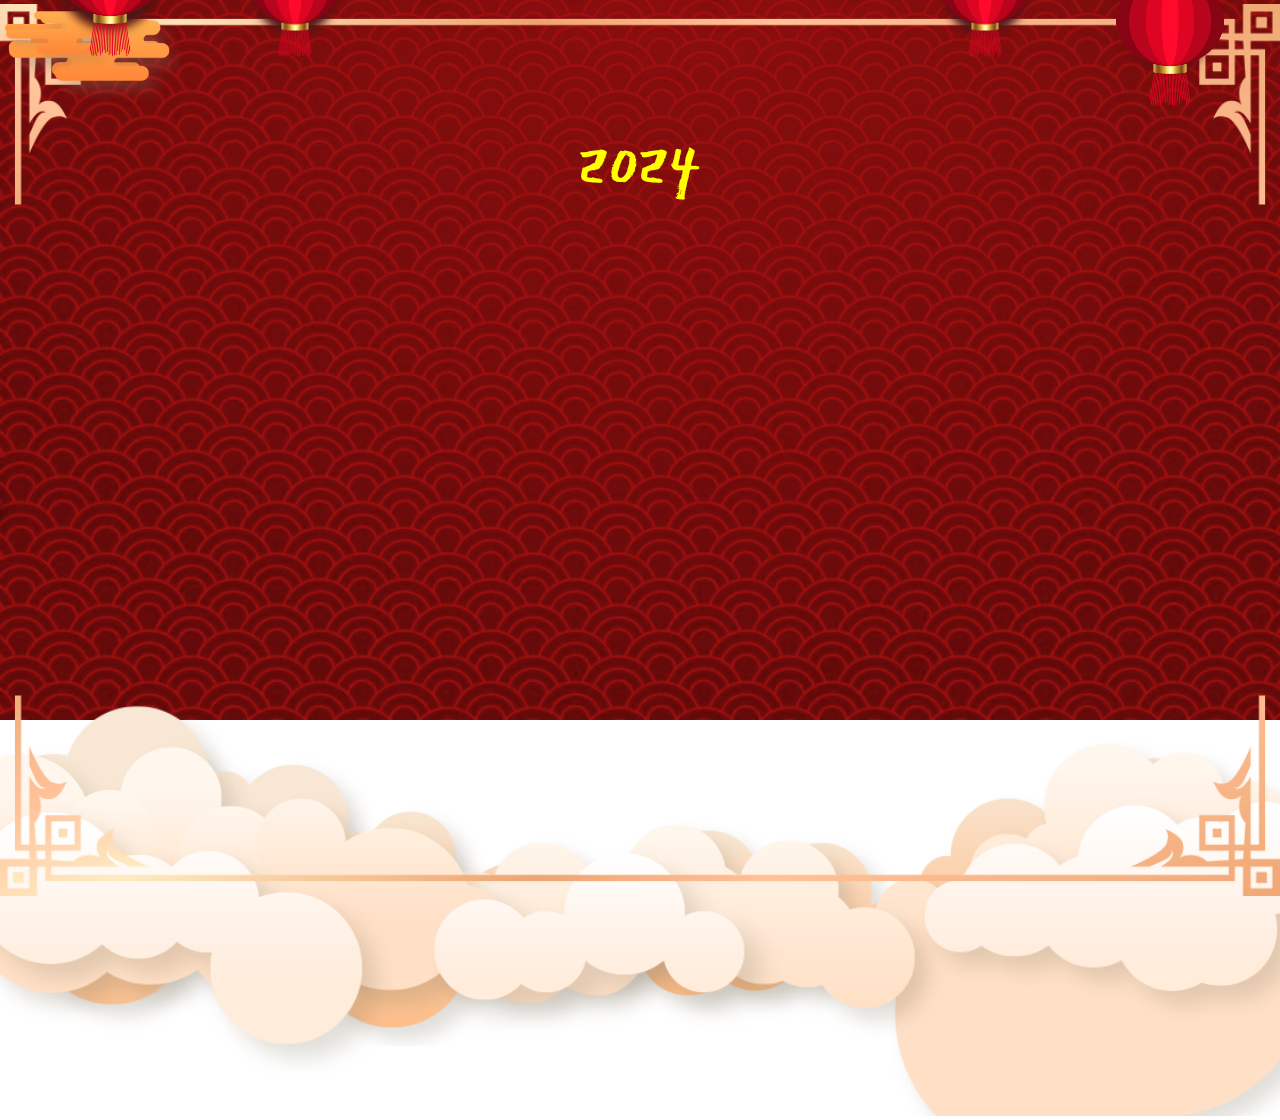
<file: index.html>
<!DOCTYPE html>
<html lang="en">
<head>
    <meta charset="UTF-8">
    <meta http-equiv="X-UA-Compatible" content="IE=edge">
    <meta name="viewport" content="width=device-width, initial-scale=1.0">
    <link rel="stylesheet" href="style.css">
    <title>Happy New Year 2024</title>
</head>
<body>
    <div class="wrapper">
        <h1>Thời gian chỉ còn...</h1>
        <div class="box-time">
            <div class="time">
                <p>Ngày</p>
                <span id="days">day</span>
            </div>
            <div class="time">
                <p>Giờ</p>
                <span id="hours">hours</span>
            </div>
            <div class="time">
                <p>Phút</p>
                <span id="minutes">minute</span>
            </div>
            <div class="time">
                <p>Giây</p>
                <span id="seconds">seconds</span>
            </div>
        </div>
    </div>
</body>
<script src="app.js"></script>
</html>
</file>
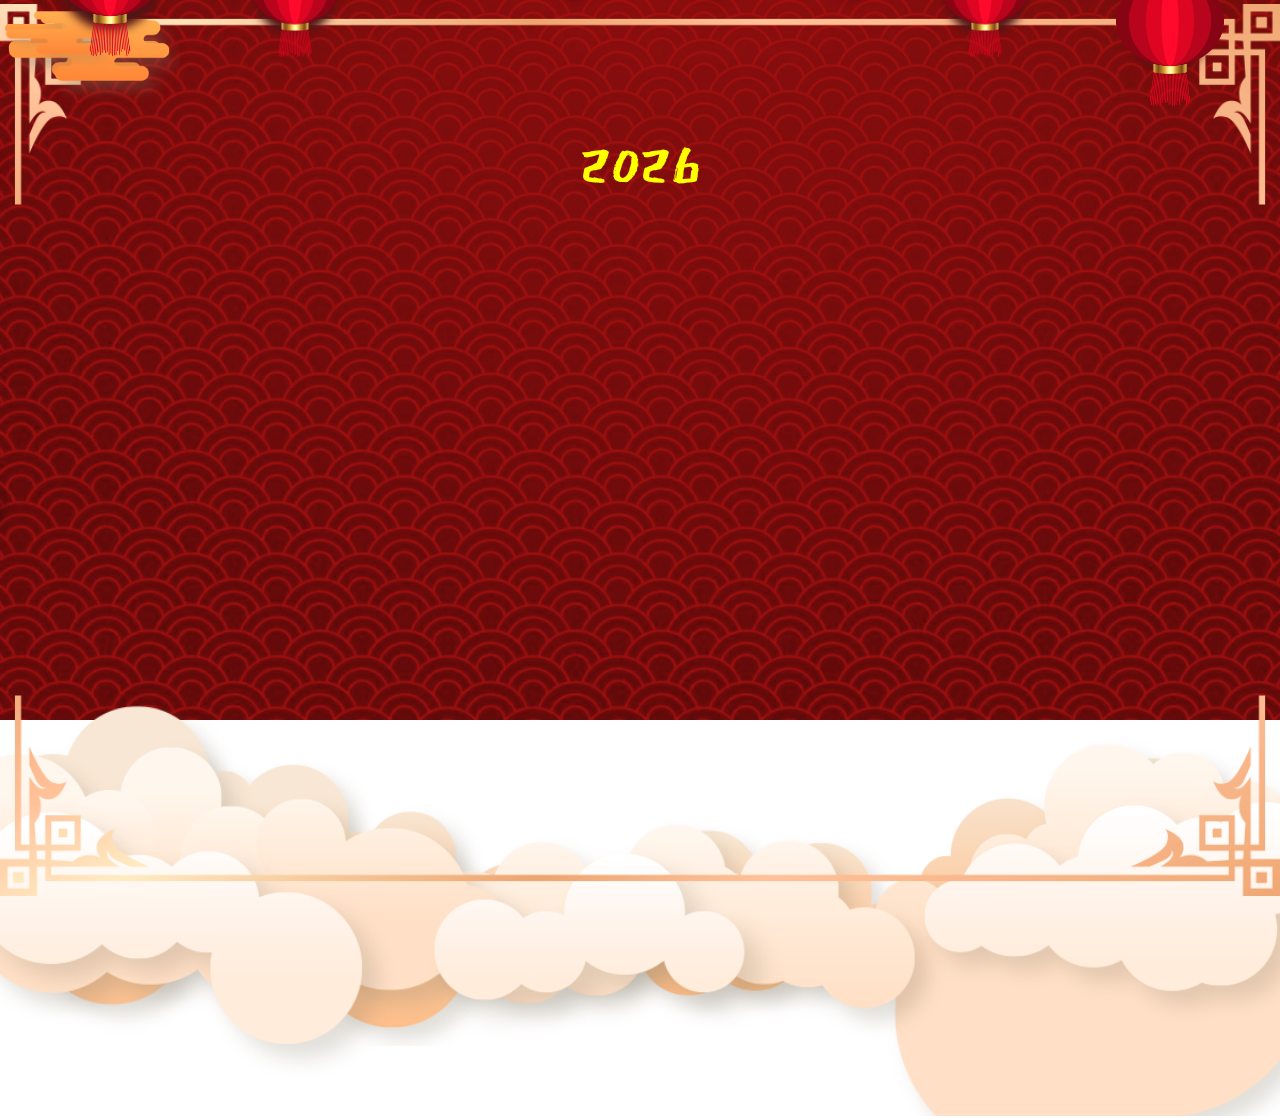
<file: HappyNewYear2026-main/index.html>
<!DOCTYPE html>
<html lang="en">
<head>
    <meta charset="UTF-8">
    <meta http-equiv="X-UA-Compatible" content="IE=edge">
    <meta name="viewport" content="width=device-width, initial-scale=1.0">
    <link rel="stylesheet" href="style.css">
    <title>Happy New Year 2026</title>
</head>
<body>
    <div class="wrapper">
        <h1>Thời gian chỉ còn...</h1>
        <div class="box-time">
            <div class="time">
                <p>Ngày</p>
                <span id="days">day</span>
            </div>
            <div class="time">
                <p>Giờ</p>
                <span id="hours">hours</span>
            </div>
            <div class="time">
                <p>Phút</p>
                <span id="minutes">minute</span>
            </div>
            <div class="time">
                <p>Giây</p>
                <span id="seconds">seconds</span>
            </div>
        </div>
    </div>
</body>
<script src="app.js"></script>
</html>
</file>
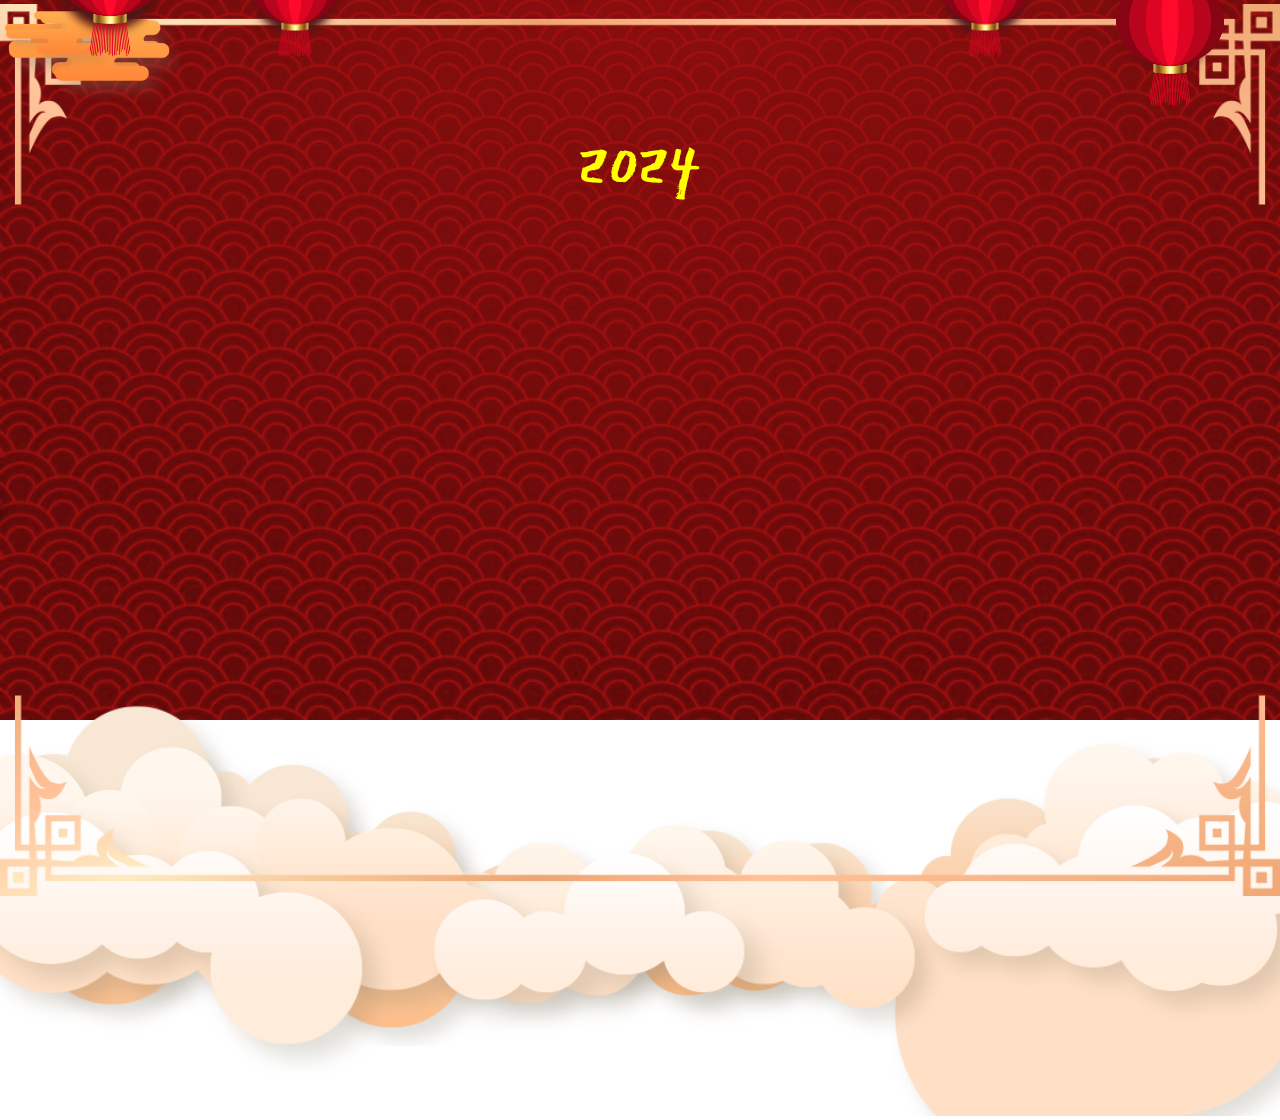
<file: intro.html>
<!DOCTYPE html>
<html lang="en">
<head>
    <meta charset="UTF-8">
    <meta http-equiv="X-UA-Compatible" content="IE=edge">
    <meta name="viewport" content="width=device-width, initial-scale=1.0">
    <link rel="stylesheet" href="https://cdnjs.cloudflare.com/ajax/libs/font-awesome/6.2.1/css/all.min.css" integrity="sha512-MV7K8+y+gLIBoVD59lQIYicR65iaqukzvf/nwasF0nqhPay5w/9lJmVM2hMDcnK1OnMGCdVK+iQrJ7lzPJQd1w==" crossorigin="anonymous" referrerpolicy="no-referrer" />
    <link rel="stylesheet" href="intro.css">
    <title>Happy New Year 2024</title>
</head>
<body>
    <div class="box-slider">
        <div class="slider1">
            <img src="image/bgr.jpg" alt="">
            <div class="happynewyear">
                <div class="textHappynewyear">
                    <div class="box-span">
                        <span></span>
                    </div>
                    <div class="box-span">
                        <span></span>
                    </div>
                    <div class="box-span">
                        <span></span>
                    </div>
                    <div class="box-span">
                        <span></span>
                    </div>
                </div>
            </div>
            <div class="box-button">
                <div class="button">
                    <button>Ấn vào đây nè!</button>
                    <span><i class="fa-solid fa-heart"></i></span>
                </div>
            </div>
            <div class="box-slider_img1">
                <div class="slider-img1">
                    <img src="image/circular-pattern.png" alt="">
                </div>
                <div class="pattern">
                    <img src="image/pattern.png" alt="">
                </div>
            </div>
            <div class="circle">
                <span></span>
            </div>
            <div class="box-flower">
                <div class="flower-img">
                    <img src="image/flower.png" alt="">
                </div>
                <div class="flower-img">
                    <img src="image/flower.png" alt="">
                </div>
                <div class="flower-img">
                    <img src="image/flower1.png" alt="">
                </div>
                <div class="flower-img">
                    <img src="image/flower1.png" alt="">
                </div>
                <div class="flower-img">
                    <img src="image/flower2.png" alt="">
                </div>
                <div class="flower-img">
                    <img src="image/flower2.png" alt="">
                </div>
            </div>
            <div class="box-slider_img2">
                <div class="box-slider-img2">
                    <div class="slider-img2">
                        <img src="image/lanterns.png" alt="">
                    </div>
                </div>
                <div class="box-slider-img3">
                    <div class="slider-img3">
                        <img src="image/lanterns.png" alt="">
                    </div>
                </div>
                <div class="box-slider-img4">
                    <div class="slider-img4">
                        <img src="image/lanterns.png" alt="">
                    </div>
                </div>
                <div class="box-slider-img5">
                    <div class="slider-img5">
                        <img src="image/lanterns.png" alt="">
                    </div>
                </div>
            </div>
            <div class="slider-img6">
                <img src="image/cloud-red1.png" alt="">
                <img src="image/cloud-red2.png" alt="">
                <img src="image/cloud-red2.png" alt="">
            </div>
            <div class="box-lion_dance">
                <div class="lion_dance1">
                    <img src="image/Lion-dance.gif" alt="">
                </div>
                <div class="lion_dance2">
                    <img src="image/Lion-dance2.gif" alt="">
                </div>
            </div>
            <div class="take down"></div>
            <div class="cat">
                <img src="image/dragon1.jpg" alt="">
            </div>
            <div class="box-number">
                <div class="number2023">
                    <div class="number">
                        <span>2</span>
                    </div>
                    <div class="number">
                        <span>0</span>
                    </div>
                    <div class="number">
                        <span>2</span>
                    </div>
                    <div class="number">
                        <span>4</span>
                    </div>
                </div>
            </div>
            <div class="box-rim">
                <div class="rim1">
                    <img src="image/rim1.png" alt="">
                </div>
                <div class="rim2">
                    <img src="image/rim1.png" alt="">
                </div>
            </div>
            <div class="box-texture_clouds">
                <div class="texture_clouds1">
                    <img src="image/texture-clouds.png" alt="">
                </div>
                <div class="texture_clouds1">
                    <img src="image/texture-clouds.png" alt="">
                </div>
                <div class="texture_clouds1">
                    <img src="image/texture-clouds.png" alt="">
                </div>
                <div class="texture_clouds1">
                    <img src="image/texture-clouds.png" alt="">
                </div>
                <div class="texture_clouds1">
                    <img src="image/texture-clouds.png" alt="">
                </div>
            </div>
            <div class="box-big_clouds">
                <div class="big_clouds1">
                    <img src="image/big-clouds1.png" alt="">
                </div>
                <div class="big_clouds2">
                    <img src="image/big-clouds2.png" alt="">
                </div>
                <div class="big_clouds3">
                    <img src="image/big-clouds3.png" alt="">
                </div>
            </div>
        </div>
        <div class="slider2">
            <div class="rhombus"></div>
            <div class="rhombus"></div>
            <div class="rhombus-img">
                <img src="image/anh1.jpg" alt="">
            </div>
            <div class="mail">
                <button><i class="fa-regular fa-envelope"></i></button>
                <span class="heart"><i class="fa-solid fa-heart"></i></span>
            </div>
        </div>
        <div class="slider3">
            <div class="box-content">
                <div class="left">
                    <img src="image/bg1.jpg" alt="">
                    <div class="center">

                    </div>
                    <div class="lanterns-content">
                        <img src="image/lanterns.png" alt="">
                    </div>
                    <div class="box-big_flowers">
                        <img src="image/big-flower.png" alt="">
                        <img src="image/big-flower.png" alt="">
                        <img src="image/big-flower.png" alt="">
                        <img src="image/big-flower1.png" alt="">
                        <img src="image/big-flower1.png" alt="">
                        <img src="image/big-flower2.png" alt="">
                        <img src="image/big-flower2.png" alt="">
                        <img src="image/big-flower2.png" alt="">
                    </div>
                    <div class="box-circle_left">
                        <div class="circle_left">
                            <img src="image/circular-pattern.png" alt="">
                            <div class="text-content">
                                <h2>Happy New</h2>
                                <h1>Year</h1>
                                <span>2024</span>
                            </div>
                        </div>
                    </div>
                    <div class="apricot_blossom">
                        <img src="image/apricot-blossom.png" alt="">
                        <img src="image/apricot-blossom.png" alt="">
                        <img src="image/apricot-blossom.png" alt="">
                        <img src="image/apricot-blossom.png" alt="">
                        <img src="image/apricot-blossom.png" alt="">
                        <img src="image/apricot-blossom.png" alt="">
                    </div>
                </div>
                <div class="right">
                    <div class="content">
                        <div class="title">
                            <h1>&#129505Gửi E!</h1>
                        </div>
                        <p>Chúc mừng năm mới! Chúc bạn và mọi người trong gia đình một mùa Tết sum vầy, đầm ấm và tràn đầy niềm vui. Mong rằng năm mới sẽ mang lại cho bạn nhiều may mắn, thành công và hạnh phúc. Chúc mọi điều tốt lành đến với bạn và những người thân yêu của bạn trong năm mới này! Xin chúc mừng năm mới, năm mới An Khang, Thịnh Vượng!

                        </p>
                        <div class="fixedContent">
                            <h3>Người gửi: VjetDev  </h3>
                        </div>
                    </div>
                </div>
            </div>
            <i class="fa-solid fa-xmark"></i>
        </div>
    </div>

    <audio id="song">
        <source src="image/TetBinhAnRemix-HanaCamTien9CMedia-8539226.mp3" type="audio/mp3">
    </audio>

<script src="intro.js"></script>
</body>
</html>
</file>
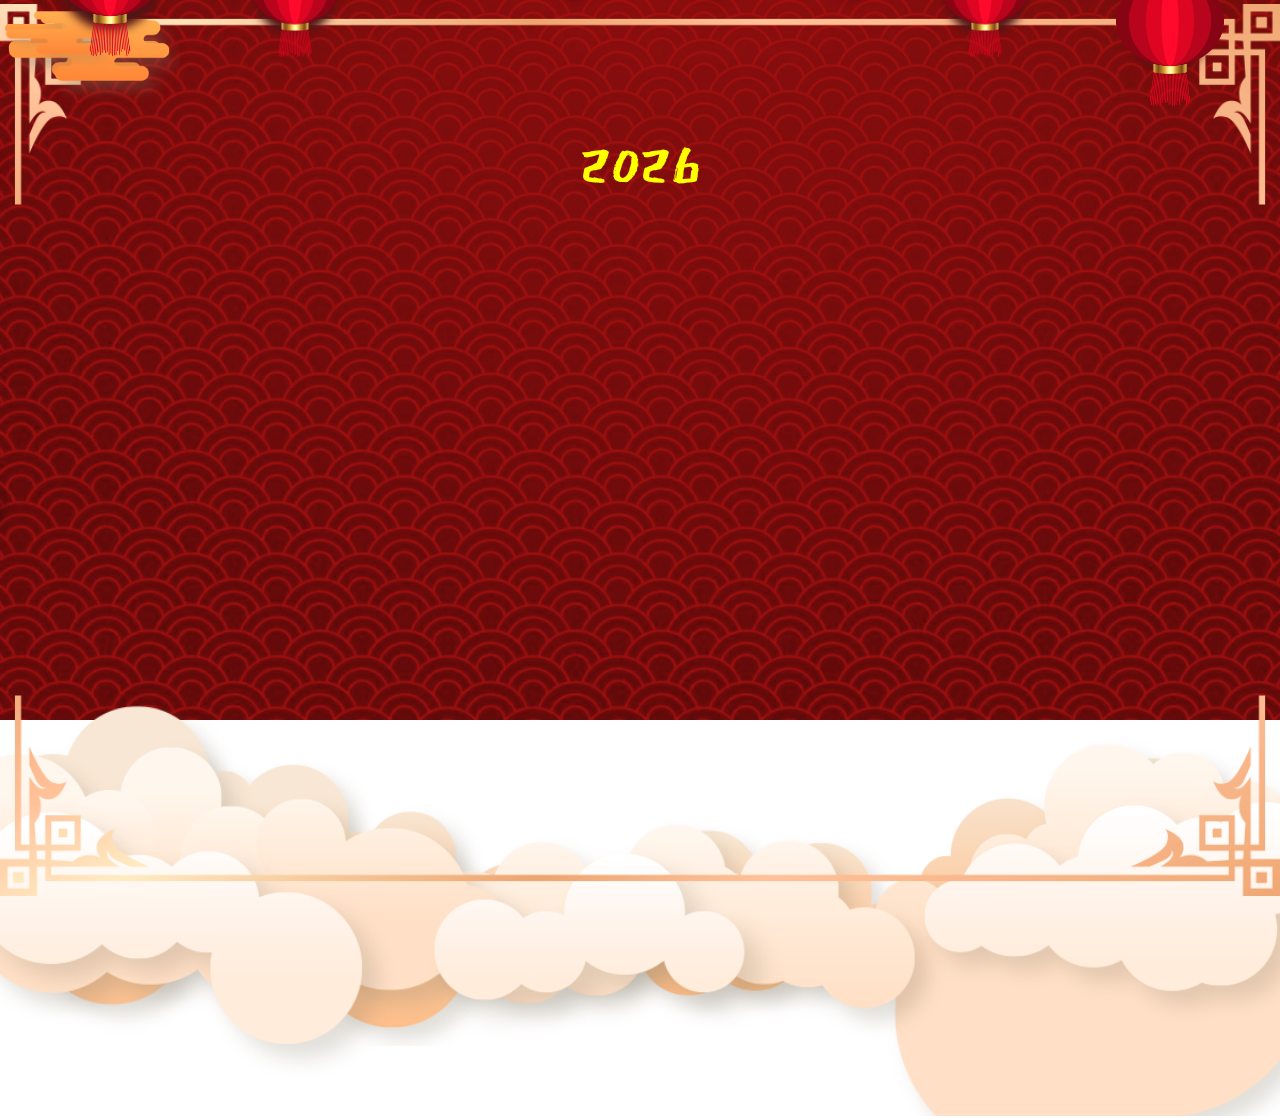
<file: HappyNewYear2026-main/intro.html>
<!DOCTYPE html>
<html lang="en">
<head>
    <meta charset="UTF-8">
    <meta http-equiv="X-UA-Compatible" content="IE=edge">
    <meta name="viewport" content="width=device-width, initial-scale=1.0">
    <link rel="stylesheet" href="https://cdnjs.cloudflare.com/ajax/libs/font-awesome/6.2.1/css/all.min.css" integrity="sha512-MV7K8+y+gLIBoVD59lQIYicR65iaqukzvf/nwasF0nqhPay5w/9lJmVM2hMDcnK1OnMGCdVK+iQrJ7lzPJQd1w==" crossorigin="anonymous" referrerpolicy="no-referrer" />
    <link rel="stylesheet" href="intro.css">
    <title>Happy New Year 2026</title>
</head>
<body>
    <div class="box-slider">
        <div class="slider1">
            <img src="image/bgr.jpg" alt="">
            <div class="happynewyear">
                <div class="textHappynewyear">
                    <div class="box-span">
                        <span></span>
                    </div>
                    <div class="box-span">
                        <span></span>
                    </div>
                    <div class="box-span">
                        <span></span>
                    </div>
                    <div class="box-span">
                        <span></span>
                    </div>
                </div>
            </div>
            <div class="box-button">
                <div class="button">
                    <button>Ấn vào đây nè!</button>
                    <span><i class="fa-solid fa-heart"></i></span>
                </div>
            </div>
            <div class="box-slider_img1">
                <div class="slider-img1">
                    <img src="image/circular-pattern.png" alt="">
                </div>
                <div class="pattern">
                    <img src="image/pattern.png" alt="">
                </div>
            </div>
            <div class="circle">
                <span></span>
            </div>
            <div class="box-flower">
                <div class="flower-img">
                    <img src="image/flower.png" alt="">
                </div>
                <div class="flower-img">
                    <img src="image/flower.png" alt="">
                </div>
                <div class="flower-img">
                    <img src="image/flower1.png" alt="">
                </div>
                <div class="flower-img">
                    <img src="image/flower1.png" alt="">
                </div>
                <div class="flower-img">
                    <img src="image/flower2.png" alt="">
                </div>
                <div class="flower-img">
                    <img src="image/flower2.png" alt="">
                </div>
            </div>
            <div class="box-slider_img2">
                <div class="box-slider-img2">
                    <div class="slider-img2">
                        <img src="image/lanterns.png" alt="">
                    </div>
                </div>
                <div class="box-slider-img3">
                    <div class="slider-img3">
                        <img src="image/lanterns.png" alt="">
                    </div>
                </div>
                <div class="box-slider-img4">
                    <div class="slider-img4">
                        <img src="image/lanterns.png" alt="">
                    </div>
                </div>
                <div class="box-slider-img5">
                    <div class="slider-img5">
                        <img src="image/lanterns.png" alt="">
                    </div>
                </div>
            </div>
            <div class="slider-img6">
                <img src="image/cloud-red1.png" alt="">
                <img src="image/cloud-red2.png" alt="">
                <img src="image/cloud-red2.png" alt="">
            </div>
            <div class="box-lion_dance">
                <div class="lion_dance1">
                    <img src="image/Lion-dance.gif" alt="">
                </div>
                <div class="lion_dance2">
                    <img src="image/Lion-dance2.gif" alt="">
                </div>
            </div>
            <div class="take down"></div>
            <div class="cat">
                <img src="image/dragon1.jpg" alt="">
            </div>
            <div class="box-number">
                <div class="number2023">
                    <div class="number">
                        <span>2</span>
                    </div>
                    <div class="number">
                        <span>0</span>
                    </div>
                    <div class="number">
                        <span>2</span>
                    </div>
                    <div class="number">
                        <span>6</span>
                    </div>
                </div>
            </div>
            <div class="box-rim">
                <div class="rim1">
                    <img src="image/rim1.png" alt="">
                </div>
                <div class="rim2">
                    <img src="image/rim1.png" alt="">
                </div>
            </div>
            <div class="box-texture_clouds">
                <div class="texture_clouds1">
                    <img src="image/texture-clouds.png" alt="">
                </div>
                <div class="texture_clouds1">
                    <img src="image/texture-clouds.png" alt="">
                </div>
                <div class="texture_clouds1">
                    <img src="image/texture-clouds.png" alt="">
                </div>
                <div class="texture_clouds1">
                    <img src="image/texture-clouds.png" alt="">
                </div>
                <div class="texture_clouds1">
                    <img src="image/texture-clouds.png" alt="">
                </div>
            </div>
            <div class="box-big_clouds">
                <div class="big_clouds1">
                    <img src="image/big-clouds1.png" alt="">
                </div>
                <div class="big_clouds2">
                    <img src="image/big-clouds2.png" alt="">
                </div>
                <div class="big_clouds3">
                    <img src="image/big-clouds3.png" alt="">
                </div>
            </div>
        </div>
        <div class="slider2">
            <div class="rhombus"></div>
            <div class="rhombus"></div>
            <div class="rhombus-img">
                <img src="image/sigai2.jpg" alt="">
            </div>
            <div class="mail">
                <button><i class="fa-regular fa-envelope"></i></button>
                <span class="heart"><i class="fa-solid fa-heart"></i></span>
            </div>
        </div>
        <div class="slider3">
            <div class="box-content">
                <div class="left">
                    <img src="image/bg1.jpg" alt="">
                    <div class="center">

                    </div>
                    <div class="lanterns-content">
                        <img src="image/lanterns.png" alt="">
                    </div>
                    <div class="box-big_flowers">
                        <img src="image/big-flower.png" alt="">
                        <img src="image/big-flower.png" alt="">
                        <img src="image/big-flower.png" alt="">
                        <img src="image/big-flower1.png" alt="">
                        <img src="image/big-flower1.png" alt="">
                        <img src="image/big-flower2.png" alt="">
                        <img src="image/big-flower2.png" alt="">
                        <img src="image/big-flower2.png" alt="">
                    </div>
                    <div class="box-circle_left">
                        <div class="circle_left">
                            <img src="image/circular-pattern.png" alt="">
                            <div class="text-content">
                                <h2>Happy New</h2>
                                <h1>Year</h1>
                                <span>2026</span>
                            </div>
                        </div>
                    </div>
                    <div class="apricot_blossom">
                        <img src="image/apricot-blossom.png" alt="">
                        <img src="image/apricot-blossom.png" alt="">
                        <img src="image/apricot-blossom.png" alt="">
                        <img src="image/apricot-blossom.png" alt="">
                        <img src="image/apricot-blossom.png" alt="">
                        <img src="image/apricot-blossom.png" alt="">
                    </div>
                </div>
                <div class="right">
                    <div class="content">
                        <div class="title">
                            <h1>&#129505Gửi E!</h1>
                        </div>
                        <p>Chúc mừng năm mới! Chúc bạn và mọi người trong gia đình một mùa Tết sum vầy, đầm ấm và tràn đầy niềm vui. Mong rằng năm mới sẽ mang lại cho bạn nhiều may mắn, thành công và hạnh phúc. Chúc mọi điều tốt lành đến với bạn và những người thân yêu của bạn trong năm mới này!.Chúc các bạn tôi sẽ đậu NV1 và chuyên. Xin chúc mừng năm mới, năm mới An Khang, Thịnh Vượng!

                        </p>
                        <div class="fixedContent">
                            <h3>Người gửi: Tnahg  </h3>
                        </div>
                    </div>
                </div>
            </div>
            <i class="fa-solid fa-xmark"></i>
        </div>
    </div>

    <audio id="song">
        <source src="image/TetBinhAnRemix-HanaCamTien9CMedia-8539226.mp3" type="audio/mp3">
    </audio>

<script src="intro.js"></script>
</body>
</html>
</file>
<file: style.css>
@import url('https://fonts.googleapis.com/css2?family=Lobster&display=swap');
@import url('https://fonts.googleapis.com/css2?family=Caramel&display=swap');
@import url('https://fonts.googleapis.com/css2?family=Fredoka+One&display=swap');
*{
    padding: 0;
    margin: 0;
    box-sizing: border-box;
}
body{
    background-image: url('image/background1.jpg');
    background-repeat: no-repeat;
    background-size: cover;
    width: 100vw;
    height: 100vh;
    position: relative;
    display: flex;
    justify-content: center;
    align-items: center;
}
.wrapper{
    position: relative;
    width: 100%;
    height: 100%;
    display: flex;
    justify-content: center;
    align-items: center;
    flex-direction: column;
    line-height: 80px;
}
.wrapper h1{
    font-size: 40px;
    font-family: 'Lobster', cursive;
    letter-spacing: 1px;
    color: #fff;
}
.wrapper .box-time{
    position: relative;
    display: flex;
    line-height: normal;
    width: 530px;
    justify-content: space-between;
}
.box-time .time{
    position: relative;
    width: 120px;
    height: 120px;
    display: flex;
    justify-content: center;
    align-items: center;
    flex-direction: column;
    background-color: rgb(216, 48, 48);
    border-radius: 50%;
    box-shadow: 0 0 20px #fff,
            0 0 40px #fff;
}
.box-time .time::before{
    position: absolute;
    content: '';
    width: 100px;
    height: 100px;
    border: 11px solid rgb(251, 255, 0);
    box-shadow: inset 0 0 10px #333;
    border-radius: 50%;
}
.box-time .time p{
    font-size: 35px;
    font-family: 'Caramel', cursive;
}
.box-time .time span{
    padding: 10px 0px;
    font-size: 25px;
    font-family: 'Fredoka One', cursive;
}
</file>
<file: HappyNewYear2026-main/style.css>
@import url('https://fonts.googleapis.com/css2?family=Lobster&display=swap');
@import url('https://fonts.googleapis.com/css2?family=Caramel&display=swap');
@import url('https://fonts.googleapis.com/css2?family=Fredoka+One&display=swap');
*{
    padding: 0;
    margin: 0;
    box-sizing: border-box;
}
body{
    background-image: url('image/background1.jpg');
    background-repeat: no-repeat;
    background-size: cover;
    width: 100vw;
    height: 100vh;
    position: relative;
    display: flex;
    justify-content: center;
    align-items: center;
}
.wrapper{
    position: relative;
    width: 100%;
    height: 100%;
    display: flex;
    justify-content: center;
    align-items: center;
    flex-direction: column;
    line-height: 80px;
}
.wrapper h1{
    font-size: 40px;
    font-family: 'Lobster', cursive;
    letter-spacing: 1px;
    color: #fff;
}
.wrapper .box-time{
    position: relative;
    display: flex;
    line-height: normal;
    width: 530px;
    justify-content: space-between;
}
.box-time .time{
    position: relative;
    width: 120px;
    height: 120px;
    display: flex;
    justify-content: center;
    align-items: center;
    flex-direction: column;
    background-color: rgb(216, 48, 48);
    border-radius: 50%;
    box-shadow: 0 0 20px #fff,
            0 0 40px #fff;
}
.box-time .time::before{
    position: absolute;
    content: '';
    width: 100px;
    height: 100px;
    border: 11px solid rgb(251, 255, 0);
    box-shadow: inset 0 0 10px #333;
    border-radius: 50%;
}
.box-time .time p{
    font-size: 35px;
    font-family: 'Caramel', cursive;
}
.box-time .time span{
    padding: 10px 0px;
    font-size: 25px;
    font-family: 'Fredoka One', cursive;
}
</file>
<file: intro.css>
@import url('https://fonts.googleapis.com/css2?family=Water+Brush&display=swap');
@import url('https://fonts.googleapis.com/css2?family=East+Sea+Dokdo&display=swap');
@import url('https://fonts.googleapis.com/css2?family=Roboto&display=swap');
@import url('https://fonts.googleapis.com/css2?family=Lobster&display=swap');
@import url('https://fonts.googleapis.com/css2?family=Anton&display=swap');
@import url('https://fonts.googleapis.com/css2?family=Dancing+Script:wght@700&display=swap');
*{
    margin: 0;
    padding: 0;
    box-sizing: border-box;

}
body{
    width: 100vw;
    height: 100vh;
    overflow: hidden;
}
.box-slider{
    width: 100%;
    height: 100%;
    position: relative;
}
.box-slider_img1{
    width: 100%;
    height: 100%;
    position: absolute;
    z-index: 1000;
    top: 0;
}
.slider1{
    width: 100%;
    height: 100%;
    overflow: hidden;
    animation: slider1 3s forwards;
    user-select: none;
}
@keyframes slider1{
    0%{
        transform: scale(3);
        filter: blur(10px);
    }
    100%{
        transform: scale(1);
        filter: blur(0);
    }
}
.slider1 img{
    width: 100%;
}
.happynewyear{
    position: absolute;
    width: 100%;
    display: flex;
    justify-content: center;
    top: 0;
    left: 0;
    z-index: 100000;
}
.textHappynewyear{
    position: absolute;
    width: 500px;
    height: 80px;
    display: flex;
    justify-content: space-between;
    top: 20px;
    transform: translateY(-130px);
    animation: textHappyTransform 1s 3s forwards;
}
@keyframes textHappyTransform{
    0%{
        transform: translateY(-130px);
    }
    50%,100%{
        transform: translateY(0px);
    }
}
.box-span{
    top: 0;
}
.textHappynewyear .box-span span{
    width: 80px;
    height: 80px;
    background-color: red;
    transform: rotate(45deg);
    display: flex;
    justify-content: center;
    align-items: center;
    box-shadow: inset 0px 0px 10px rgb(0, 0, 0, 0.6);
}
.textHappynewyear .box-span:nth-child(1){
    animation: rotateText 5s linear infinite;
}
@keyframes rotateText{
    0%{
        transform: rotate(0deg);
        transform-origin: top;
    }
    25%{
        transform: rotate(5deg);
        transform-origin: top;
    }
    50%{
        transform: rotate(0deg);
        transform-origin: top;
    }
    75%{
        transform: rotate(-5deg);
        transform-origin: top;
    }
    100%{
        transform: rotate(0deg);
        transform-origin: top;
    }
}
.textHappynewyear .box-span:nth-child(2){
    animation: rotateText2 3s linear infinite;
}
@keyframes rotateText2{
    0%{
        transform: rotate(0deg);
        transform-origin: top;
    }
    25%{
        transform: rotate(5deg);
        transform-origin: top;
    }
    50%{
        transform: rotate(0deg);
        transform-origin: top;
    }
    75%{
        transform: rotate(-5deg);
        transform-origin: top;
    }
    100%{
        transform: rotate(0deg);
        transform-origin: top;
    }
}
.textHappynewyear .box-span:nth-child(3){
    animation: rotateText3 7s linear infinite;
}
@keyframes rotateText3{
    0%{
        transform: rotate(0deg);
        transform-origin: top;
    }
    25%{
        transform: rotate(5deg);
        transform-origin: top;
    }
    50%{
        transform: rotate(0deg);
        transform-origin: top;
    }
    75%{
        transform: rotate(-5deg);
        transform-origin: top;
    }
    100%{
        transform: rotate(0deg);
        transform-origin: top;
    }
}
.textHappynewyear .box-span:nth-child(4){
    animation: rotateText4 4s linear infinite;
}
@keyframes rotateText4{
    0%{
        transform: rotate(0deg);
        transform-origin: top;
    }
    25%{
        transform: rotate(5deg);
        transform-origin: top;
    }
    50%{
        transform: rotate(0deg);
        transform-origin: top;
    }
    75%{
        transform: rotate(-5deg);
        transform-origin: top;
    }
    100%{
        transform: rotate(0deg);
        transform-origin: top;
    }
}
.textHappynewyear span::before{
    position: absolute;
    content: '';
    width: 100%;
    height: 100%;
    border: 2px solid #ffe100;
    box-shadow: 8px 3px 15px rgb(0, 0, 0, 0.6);
}
.textHappynewyear .box-span:nth-child(1) span::after{
    position: absolute;
    content: 'Chúc';
    transform: rotate(-45deg);
    font-family: 'Water Brush', cursive;
    font-size: 40px;
    color: #ffe100;
    animation: textHappy1 4s linear infinite;
}
@keyframes textHappy1{
    0%{
        content: 'Chúc';
    }
    33.333%{
        content: 'Vạn';
    }
    66.6667%{
        content: 'An';
    }
    100%{
        content: 'Chúc';
    }
}
.textHappynewyear .box-span:nth-child(2) span::after{
    position: absolute;
    content: 'Mừng';
    transform: rotate(-45deg);
    font-family: 'Water Brush', cursive;
    font-size: 35px;
    color: #ffe100;
    animation: textHappy2 4s linear infinite;
}
@keyframes textHappy2{
    0%{
        content: 'Mừng';
    }
    33.333%{
        content: 'Sự';
    }
    66.6667%{
        content: 'Khang';
    }
    100%{
        content: 'Mừng';
    }
}
.textHappynewyear .box-span:nth-child(3) span::after{
    position: absolute;
    content: 'Năm';
    transform: rotate(-45deg);
    font-family: 'Water Brush', cursive;
    font-size: 40px;
    color: #ffe100;
    animation: textHappy3 4s linear infinite;
}
@keyframes textHappy3{
    0%{
        content: 'Năm';
    }
    33.333%{
        content: 'Như';
    }
    66.6667%{
        content: 'Thịnh';
    }
    100%{
        content: 'Năm';
    }
}
.textHappynewyear .box-span:nth-child(4) span::after{
    position: absolute;
    content: 'Mới';
    transform: rotate(-45deg);
    font-family: 'Water Brush', cursive;
    font-size: 40px;
    color: #ffe100;
    animation: textHappy4 4s linear infinite;
}
@keyframes textHappy4{
    0%{
        content: 'Mới';
    }
    33.333%{
        content: 'Ý';
    }
    66.6667%{
        content: 'Vượng';
    }
    100%{
        content: 'Mới';
    }
}
.box-slider_img1{
    animation: scaleRotate 1s 4s forwards;
    opacity: 0;
    transform: scale(0.3);
}
.slider1 .slider-img1{
    position: absolute;
    width: 400px;
    top: 50%;
    left: 50%;
    transform: translate(-50%, -50%);
    display: flex;
    justify-content: center;
    align-items: center;
    z-index: 10;
    animation:sliderImg2 20s linear infinite;
}
@keyframes scaleRotate{
    0%{
        opacity: 0;
        transform: scale(0.3);
    }
    100%{
        opacity: 1;
        transform: scale(1);
    }
}
@keyframes sliderImg2{
    0%{
        transform: translate(-50%, -50%) rotate(0deg);
    }
    100%{
        transform: translate(-50%, -50%) rotate(360deg);
    }
}
.slider1 .slider-img1::before{
    position: absolute;
    content: '';
    width: calc(100% - 40px);
    height: calc(100% - 40px);
    background-color: #aa0000;
    border-radius: 50%;
    z-index: -1;
    box-shadow: inset 0px 0px 80px rgb(0, 0, 0);
}
.slider1 .slider-img1 img{
    width: 100%;
}
.box-number{
    position: absolute;
    top: 0;
    left: 0;
    z-index: 10000;
    width: 100%;
    height: 100%;
    pointer-events: none;
}
.number2023{
    position: absolute;
    display: flex;
    top: 63%;
    left: 50%;
    align-items: center;
    justify-content: center;
    transform: translate(-50%,-50%);
    font-family: 'East Sea Dokdo', cursive;
    color: rgb(255, 255, 0);
    font-size: 75px;
}
.number2023 .number:nth-child(1){
    position: relative;
    top: -400px;
    animation: number1 1.5s 4.5s linear forwards;
}
@keyframes number1{
    0%{
        top: -400px;
        left: -100px;
        transform: rotate(15deg);
        /* transform-origin: left; */
    }
    20%{
        top: 0px;
        left: -100px;
        transform: rotate(15deg);
        /* transform-origin: left; */
    }
    23%{
        top: -10px;
        left: -97px;
        transform: rotate(10deg);
    }
    25%{
        top: -20px;
        left: -95px;
    }
    28%{
        top: -28px;
        left: -90px;
    }
    30%{
        top: -35px;
        left: -85px;
    }
    33%{
        top: -41.5px;
        left: -82px;
    }
    35%{
        top: -50px;
        left: -80px;
    }
    40%{
        top: -62px;
        left: -75px;
    }
    45%{
        top: -68px;
        left: -70px;
    }
    50%{
        top: -70px;
        left: -65px;
    }
    52.5%{
        top: -69px;
        left: -62px;
    }
    55%{
        top: -68px;
        left: -60px;
    }
    57.5%{
        top: -65px;
        left: -55px;
    }
    60%{
        top: -62px;
        left: -50px;
    }
    62.5%{
        top: -59px;
        left: -48px;
    }
    65%{
        top: -50px;
        left: -45px;
    }
    67.5%{
        top: -41.5px;
        left: -43px;
    }
    70%{
        top: -35px;
        left: -40px;
    }
    72.5%{
        top: -28px;
        left: -38px;
    }
    75%{
        top: -20px;
        left: -35px;
    }
    77.5%{
        top: -10px;
        left: -33px;
    }
    80%{
        top: 0;
        left: -30px;
        transform: rotate(-15deg);
    }
    82.5%{
        top: -3px;
        left: -27px;
    }
    85%{
        top: -8px;
        left: -22.5px;
    }
    90%{
        top: -20px;
        left: -15px;
    }
    95%{
        top: -8px;
        left: -7.5px;
    }
    100%{
        top: 0px;
        left: 0px;
        transform: rotate(0deg);
        transform-origin: left;
    }
}
.number2023 .number:nth-child(2){
    position: relative;
    top: -400px;
    animation: number1 1.5s 5.5s linear forwards;
}
.number2023 .number:nth-child(3){
    position: relative;
    top: -400px;
    animation: number1 1.5s 6.5s linear forwards;
}
.number2023 .number:nth-child(4){
    position: relative;
    top: -400px;
    animation: number1 1.5s 7.5s linear forwards;
}
.box-button{
    position: absolute;
    top: 75%;
    left: 50%;
    transform: translate(-50%,-50%) scale(0);
    z-index: 10000;
    animation: scaleButton 3s 10s linear forwards;
}
@keyframes scaleButton{
    0%{
        transform: translate(-50%,-50%) scale(0);
    }
    10%{
        transform: translate(-50%,-50%) scale(1.3);
    }
    20%{
        transform: translate(-50%,-50%) scale(0.7);
    }
    30%,100%{
        transform: translate(-50%,-50%) scale(1);
    }
}
.box-button .button{
    width: 170px;
    height: 50px;
    display: flex;
    justify-content: center;
    align-items: center;
}
.box-button .button button{
    padding: 10px 15px;
    background-color: rgb(199,37,68);
    font-family: 'Roboto', sans-serif;
    border: none;
    color: #ffe100;
    font-size: 15px;
    font-weight: bold;
    border-radius: 4px 0px 0px 4px;
    cursor: pointer;
    transition: 0.5s;
}
.box-button .button button:hover{
    background-color: rgb(180, 32, 59);
    color: aliceblue;
}
.box-button .button span{
    position: relative;
    width: 42px;
    height: 42px;
    background-color: rgb(199,37,68);
    margin-left: -2px;
    border-radius: 0px 6px 6px 0px;
    cursor: pointer;
    display: flex;
    justify-content: center;
    align-items: center;
    transition: 0.5s;
}
.box-button .button button:hover ~ span{
    transform: translateY(-4px);
    background-color: rgb(186, 35, 62);
    box-shadow: -2px 2px 5px rgb(0, 0, 0, 0.5);
}
.box-button .button span i{
    color: #fff;
    transition: 0.5s;
}
.box-button .button button:hover ~ span i{
    color: rgb(255, 41, 80);
    transform: rotate(360deg);
    filter: drop-shadow(0px 0px 10px rgb(255, 187, 199));
}
.circle{
    position: absolute;
    top: 0;
    left: 0;
    width: 100%;
    height: 100%;
    display: flex;
    justify-content: center;
    align-items: center;
}
.circle span{
    position: absolute;
    width: 450px;
    height: 450px;
    background: #db0000;
    border-radius: 50%;
    display: flex;
    justify-content: center;
    align-items: center;
    box-shadow: 0 0 30px rgb(0, 0, 0);
    opacity: 0;
    animation: scaleRotate 1s 3s forwards;
}
.circle span::before{
    position: absolute;
    content: '';
    width: 100%;
    height: 100%;
    border: 4px solid #ffe100;
    border-radius: 50%;
}
.pattern{
    position: absolute;
    top: 50%;
    left: 50%;
    transform: translate(-50%, -50%);
    content: '';
    width: 230px;
    height: 230px;
    display: flex;
    justify-content: center;
    align-items: center;
    z-index: 1000;
    overflow: hidden;
    background-color: #aa0000;
    border-radius: 50%;
    box-shadow: inset 0px 0px 15px rgb(0, 0, 0, 0.6);
}
.pattern img{
    width: 570px;
    opacity: 0.5;
}
.box-flower{
    position: absolute;
    top: 0;
    left: 0;
    width: 100%;
    animation: scaleRotate 1s 4s forwards;
    opacity: 0;
    transition: all 1s;
    transform: scale(0.3);
    z-index: 80;
}

.flower-img:nth-child(1){
    position: absolute;
    width: 100px;
    top: 100px;
    left: 460px;
    z-index: 1000;
    animation: rotateFlower 3s linear infinite;
}
.flower-img1:nth-child(1){
    display: flex;
    position: relative;
    width: 100px;
    top: 100px;
    left: 460px;
    z-index: 100;
    animation: rotateFlower 3s linear infinite;
}
@keyframes rotateFlower{
    0%{
        transform: rotate(0deg);
    }
    100%{
        transform: rotate(360deg);
    }
}
.flower-img:nth-child(4){
    position: absolute;
    width: 130px;
    top: 380px;
    right: 430px;
    z-index: 1000;
    /* filter: drop-shadow(-5px 6px 5px rgb(0, 0, 0, 0.5)); */
    animation: rotateFlower2 5s linear infinite;
}
@keyframes rotateFlower2{
    0%{
        transform: rotate(360deg);
    }
    100%{
        transform: rotate(0deg);
    }
}
.flower-img:nth-child(3){
    position: absolute;
    width: 180px;
    top: 140px;
    left: 350px;
    z-index: 10;
    /* filter: drop-shadow(-5px 6px 5px rgb(0, 0, 0, 0.5)); */
    animation: rotateFlower2 3s linear infinite;
}
.flower-img:nth-child(6){
    position: absolute;
    width: 100px;
    top: 330px;
    right: 420px;
    z-index: 70;
    /* filter: drop-shadow(-5px 6px 5px rgb(0, 0, 0, 0.5)); */
    animation: rotateFlower 3s linear infinite;
}
.flower-img:nth-child(5){
    position: absolute;
    width: 125px;
    top: 110px;
    left: 400px;
    z-index: 10;
    /* filter: drop-shadow(-5px 6px 5px rgb(0, 0, 0, 0.5)); */
    animation: rotateFlower2 5s linear infinite;
}
.flower-img:nth-child(2){
    position: absolute;
    width: 180px;
    top: 390px;
    right: 460px;
    z-index: 10;
    /* filter: drop-shadow(-5px 6px 5px rgb(0, 0, 0, 0.5)); */
    animation: rotateFlower2 4s linear infinite;
}
.box-slider_img2{
    position: absolute;
    width: 100%;
    height: 100%;
    top: 0;
    left: 0;
}
.box-slider-img2{
    position: absolute;
    width: 160px;
    top: -200px;
    left: 0;
    z-index: 100;
    animation: dichchuyen1 2s forwards,
                 lanterns 3s infinite linear;
    animation-delay: 2s;
}
@keyframes dichchuyen1{
    0%{
        top: -150px;
        left: 0;
    }
    30%{
        top: 0;
        left: 0;
    }
    50%{
        top: -20px;
        left: 0;
    }
    100%{
        top: 0;
        left: 0;
    }
}
.box-slider-img2 .slider-img2{
    position: absolute;
    top: 100px;
    left: 30px;
    width: 160px;
    display: flex;
    justify-content: center;
    align-items: center;
    z-index: 100;
}
@keyframes lanterns {
    0%{
        transform: rotate(0deg);
        transform-origin: top;
    }
    25%{
        transform-origin: top;
        transform: rotate(5deg);
    }
    50%{
        transform-origin: top;
        transform: rotate(0deg);
    }
    75%{
        transform-origin: top;
        transform: rotate(-5deg);
    }
    100%{
        transform: rotate(0deg);
        transform-origin: top;
    }
}
.box-slider-img2 .slider-img2::before{
    position: absolute;
    content: '';
    width: 100px;
    height: 100px;
    background-image: radial-gradient(circle farthest-corner at center, #373737 0%, #5d0000 100%);
    top: 50%;
    left: 50%;
    transform: translate(-50%, -50%);
    border-radius: 50%;
    filter: blur(5px);
    z-index: -1;
}
.box-slider-img2 .slider-img2::after{
    position: absolute;
    content: '';
    width: 2px;
    height: 200px;
    background: #ffe100;
    z-index: -1;
    top: -145px;
}
.slider-img2 img{
    width: 100%;
    z-index: 9;
}
.box-slider-img3{
    position: absolute;
    top: -120px;
    left: 230px;
    width: 130px;
    height: auto;
    z-index: 100;
    animation: dichchuyen2 2s 2s forwards,
             lanterns 3s 1s infinite linear;
}
@keyframes dichchuyen2{
    0%{
        top: -120px;
        left: 230px;
    }
    30%{
        top: 0;
        left: 230px;
    }
    50%{
        top: -20px;
        left: 230px;
    }
    100%{
        top: 0;
        left: 230px;
    }
}
.box-slider-img3 .slider-img3{
    position: absolute;
    top: 50px;
    width: 130px;
    display: flex;
    justify-content: center;
    align-items: center;
    z-index: 10;
}
.box-slider-img3 .slider-img3::before{
    position: absolute;
    content: '';
    width: 80px;
    height: 80px;
    background-image: radial-gradient(circle farthest-corner at center, #373737 0%, #5d0000 100%);
    top: 50%;
    left: 50%;
    transform: translate(-50%, -50%);
    border-radius: 50%;
    filter: blur(5px);
    z-index: -1;
}
.box-slider-img3 .slider-img3::after{
    position: absolute;
    content: '';
    width: 2px;
    height: 200px;
    background: #ffe100;
    z-index: -1;
    top: -145px;
}
.slider-img3 img{
    width: 100%;
    z-index: 9;
}
.box-slider-img4{
    position: absolute;
    top: -120px;
    right: 230px;
    width: 130px;
    height: auto;
    z-index: 100;
    animation: dichchuyen3 2s 2s forwards,
                 lanterns 3s 1s infinite linear;
}
@keyframes dichchuyen3{
    0%{
        top: -120px;
        right: 230px;
    }
    30%{
        top: 0;
        right: 230px;
    }
    50%{
        top: -20px;
        right: 230px;
    }
    100%{
        top: 0;
        right: 230px;
    }
}
.box-slider-img4 .slider-img4{
    position: absolute;
    top: 50px;
    width: 130px;
    display: flex;
    justify-content: center;
    align-items: center;
    z-index: 10;
}
.box-slider-img4 .slider-img4::before{
    position: absolute;
    content: '';
    width: 80px;
    height: 80px;
    background-image: radial-gradient(circle farthest-corner at center, #373737 0%, #5d0000 100%);
    top: 50%;
    left: 50%;
    transform: translate(-50%, -50%);
    border-radius: 50%;
    filter: blur(5px);
    z-index: -1;
}
.box-slider-img4 .slider-img4::after{
    position: absolute;
    content: '';
    width: 2px;
    height: 200px;
    background: #ffe100;
    z-index: -1;
    top: -145px;
}
.slider-img4 img{
    width: 100%;
    z-index: 9;
}
.box-slider-img5{
    position: absolute;
    top: -150px;
    right: 30px;
    width: 160px;
    height: auto;
    z-index: 100;
    animation: dichchuyen4 2s 2s forwards,
                 lanterns 3s infinite linear;
}
@keyframes dichchuyen4{
    0%{
        top: -150px;
        right: 30px;
    }
    30%{
        top: 0;
        right: 30px;
    }
    50%{
        top: -20px;
        right: 30px;
    }
    100%{
        top: 0;
        right: 30px;
    }
}
.box-slider-img5 .slider-img5{
    position: absolute;
    top: 100px;
    width: 160px;
    display: flex;
    justify-content: center;
    align-items: center;
    z-index: 10;
}
.box-slider-img5 .slider-img5::before{
    position: absolute;
    content: '';
    width: 80px;
    height: 80px;
    background-image: radial-gradient(circle farthest-corner at center, #373737 0%, #5d0000 100%);
    top: 50%;
    left: 50%;
    transform: translate(-50%, -50%);
    border-radius: 50%;
    filter: blur(5px);
    z-index: -1;
}
.box-slider-img5 .slider-img5::after{
    position: absolute;
    content: '';
    width: 2px;
    height: 200px;
    background: #ffe100;
    z-index: -1;
    top: -145px;
}
.slider-img5 img{
    width: 100%;
    z-index: 9;
}
.slider-img6{
    position: absolute;
    top: 0;
    left: 0;
    z-index: 100;
}
.slider-img6 img:nth-child(1){
    width: 170px;
    filter: drop-shadow(5px 5px 7px rgb(0, 0, 0, 0.5));
    margin-top: 120px;
    margin-left: -160px;
    position: absolute;
    z-index: 11;
    animation: cloudRed1 2s 3s forwards;
}
@keyframes cloudRed1{
    0%{
        margin-left: -160px;
    }
    50%,100%{
        margin-left: 210px;
    }
}
.slider-img6 img:nth-child(2){
    width: 160px;
    filter: drop-shadow(5px 7px 8px rgb(0, 0, 0, 0.4));
    margin-top: 200px;
    margin-left: 1500px;
    position: absolute;
    z-index: 11;
    animation: cloudRed2 2s 3s forwards;
}
@keyframes cloudRed2{
    0%{
        margin-left: 1500px;
    }
    50%,100%{
        margin-left: 800px;
    }
}
.slider-img6 img:nth-child(3){
    width: 180px;
    filter: drop-shadow(-8px 5px 7px rgb(0, 0, 0, 0.4));
    margin-top: 450px;
    margin-left: -170px;
    position: absolute;
    z-index: 11;
    transform: scaleX(-1) rotate(-5deg);
    animation: cloudRed3 2s 3s forwards;
}
@keyframes cloudRed3{
    0%{
        margin-left: -100px;
    }
    50%,100%{
        margin-left: 440px;
    }
}
.box-lion_dance{
    position: absolute;
    top: 0;
    left: 0;
    width: 100%;
    height: 100%;
}
.box-lion_dance .lion_dance1{
    position: absolute;
    width: 250px;
    top: 290px;
    right: 180px;
    z-index: 100;
    transform: scale(0);
    animation: lionDance 3s 3.5s forwards alternate;
}
@keyframes lionDance{
    0%{
        transform: scale(0);
    }
    10%{
        transform: scale(1.3);
    }
    20%{
        transform: scale(0.7);
    }
    30%,100%{
        transform: scale(1);
    }
}
.box-lion_dance .lion_dance1::before{
    position: absolute;
    content: '';
    width: 120px;
    height: 15px;
    background-color: rgb(0, 0, 0);
    border-radius: 10px;
    left: 60%;
    bottom: 60px;
    transform: translateX(-50%);
    filter: blur(8px);
    z-index: -1;
}
.box-lion_dance .lion_dance2{
    position: absolute;
    width: 250px;
    top: 310px;
    left: 200px;
    z-index: 100;
    transform: scale(0);
    animation: lionDance 3s 3.5s forwards alternate;
}
.box-lion_dance .lion_dance2::before{
    position: absolute;
    content: '';
    width: 100px;
    height: 15px;
    background-color: rgb(0, 0, 0);
    border-radius: 10px;
    left: 44%;
    bottom: 27px;
    transform: translateX(-50%);
    filter: blur(8px);
    z-index: -1;
}
.cat{
    display: block;
    position: absolute;
    top: 50%;
    left: 55%;
    opacity: 0;
    transform: translate(-50%, -50%) scale(0);
    z-index: 1000;
    transition: .5s;
    cursor: pointer;
    animation: scaleCat 1s 4.2s forwards;
}

@keyframes scaleCat{
    0%{
        opacity: 0;
        top: 50%;
        left: 50%;
        transform: translate(-50%, -50%) scale(0);
    }
    100%{
        opacity: 1;
        top: 50%;
        left: 50%;
        transform: translate(-50%, -50%) scale(1);
    }
}
.cat:hover{
    filter: drop-shadow(0 0 25px rgb(255, 255, 0));
}
.cat img{
    display: block;
    position: absolute; /* Thiết lập vị trí tuyệt đối cho hình ảnh */
    bottom:  300px; /* Di chuyển hình ảnh lên trên 50% của phần tử cha */
    top:-35px;
    right:  -80px;
    width: 145px;
    margin-top: -5rem;
}
.box-rim{
    position: absolute;
    width: 100%;
    height: 100%;
    top: 0;
    left: 0;
    z-index: 10;
}
.box-rim .rim1{
    top: 0;
    transform: scaleY(-1);
}
.box-rim .rim2{
    position: absolute;
    bottom: 0;
    width: 100%;
}
.box-texture_clouds{
    position: absolute;
    top: 0;
    left: 0;
    width: 100%;
}
.texture_clouds1:nth-child(1){
    position: absolute;
    width: 120px;
    animation: textureClouds1 60s infinite linear;
}
@keyframes textureClouds1{
    0%{
        top: 200px;
        left: -150px;
    }
    50%{
        top: 200px;
        left: 1300px;
    }
    100%{
        top: 200px;
        left: -150px;
    }
}
.texture_clouds1 img{
    width: 120px;
}
.texture_clouds1:nth-child(2){
    position: absolute;
    /* top: 320px;
    left: 280px; */
    width: 130px;
    z-index: 10;
    animation: textureClouds2 30s infinite linear;
}
@keyframes textureClouds2{
    0%{
        top: 320px;
        left: -150px;
    }
    50%{
        top: 320px;
        left: 1300px;
    }
    100%{
        top: 200px;
        left: -150px;
    }
}
.texture_clouds1:nth-child(2) img{
    width: 170px;
}
.texture_clouds1:nth-child(3){
    position: absolute;
    /* top: 150px;
    right: 180px; */
    width: 100px;
    z-index: 10;
    animation: textureClouds3 65s infinite linear;
}
@keyframes textureClouds3{
    0%{
        top: 150px;
        right: -150px;
    }
    50%{
        top: 150px;
        right: 1300px;
    }
    100%{
        top: 150px;
        right: -150px;
    }
}
.texture_clouds1:nth-child(3) img{
    width: 100px;
}
.texture_clouds1:nth-child(4){
    position: absolute;
    /* top: 260px;
    right: 250px; */
    width: 180px;
    z-index: 10;
    animation: textureClouds4 20s infinite linear;
}
@keyframes textureClouds4{
    0%{
        top: 260px;
        right: -150px;
    }
    50%{
        top: 260px;
        right: 1300px;
    }
    100%{
        top: 260px;
        right: -150px;
    }
}
.texture_clouds1:nth-child(4) img{
    width: 180px;
}
.texture_clouds1:nth-child(5){
    position: absolute;
    /* top: 380px;
    right: 30px; */
    width: 120px;
    z-index: 10;
    animation: textureClouds5 50s infinite linear;
}
@keyframes textureClouds5{
    0%{
        top: 380px;
        right: -150px;
    }
    50%{
        top: 380px;
        right: 1300px;
    }
    100%{
        top: 380px;
        right: -150px;
    }
}
.texture_clouds1:nth-child(5) img{
    width: 120px;
}
.box-big_clouds{
    position: absolute;
    top: 0;
    left: 0;
    width: 100%;
    height: 100%;
    display: flex;
    justify-content: center;
    align-items: center;
}
.big_clouds1{
    position: absolute;
    bottom: -190px;
    width: 110%;
    z-index: 7;
    animation: bigClouds1 4s infinite alternate;
}
@keyframes bigClouds1{
    0%{
        transform: scale(1);
    }
    50%{
        transform: scale(0.98);
    }
    100%{
        transform: scale(1);
    }
}
.big_clouds2{
    position: absolute;
    bottom: -220px;
    width: 110%;
    z-index: 6;
    animation: bigClouds2 3s infinite alternate;
}
@keyframes bigClouds2{
    0%{
        transform: scale(1);
    }
    50%{
        transform: scale(0.98);
    }
    100%{
        transform: scale(1);
    }
}
.big_clouds3{
    position: absolute;
    bottom: -150px;
    width: 110%;
    z-index: 5;
    animation: bigClouds3 2s infinite alternate;
}
@keyframes bigClouds3{
    0%{
        transform: scale(1);
    }
    50%{
        transform: scale(0.98);
    }
    100%{
        transform: scale(1);
    }
}


/* ---------slider2-------- */
.slider2{
    position: absolute;
    top: 50%;
    left: 50%;
    transform: translate(-50%, -50%);
    display: flex;
    justify-content: center;
    align-items: center;
    z-index: 100;
    user-select: auto;
}
.slider2 .rhombus:nth-child(1){
    position: absolute;
    width: 396px;
    height: 370px;
    background: #fff;
    transform: rotate(-35deg) skewX(20deg) scale(0);
    border: 4px solid rgb(255, 255, 0);
    box-shadow: 0 0 10px rgb(0, 0, 0),
                0 0 30px rgb(0, 0, 0, 0.5);
    transition: 1s;
}
.slider2 .rhombus:nth-child(2){
    position: absolute;
    width: 310px;
    height: 284px;
    background: #fff;
    transform: rotate(-35deg) skewX(20deg) scale(0);
    border: 4px solid rgb(255, 255, 0);
    box-shadow: 0 0 10px rgb(0, 0, 0, 0.5),
                0 0 20px rgb(0, 0, 0, 0.1);
}
.rhombus-img{
    width: 250px;
    height: 250px;
    background-color: #fff;
    border: 4px solid rgb(255, 255, 0);
    z-index: 100;
    box-shadow: 0 0 10px rgb(0, 0, 0, 0.5),
                0 0 20px rgb(0, 0, 0, 0.1);
    overflow: hidden;
    border-radius: 50%;
    transform: scale(0);
}
.rhombus-img img{
    width: 100%;
    height: 100%;
    object-fit: cover;
    transition: 0.5s;
}
.mail{
    position: absolute;
    z-index: 100000;
    margin-top: 330px;
    width: 100px;
    height: 40px;
    display: flex;
    justify-content: center;
    align-items: center;
    cursor: pointer;
    transform: scale(0);
}
.mail button{
    padding: 10px 15px;
    background-color: rgb(199,37,68);
    border: none;
    font-size: 25px;
    border-radius: 4px 0px 0px 4px;
    transition: 0.5s;
    width: 58px;
    height: 40px;
    display: flex;
    justify-content: center;
    align-items: center;
    cursor: pointer;
    color: #fff;
}
.mail button >i{
    transition: 0.5s;
}
.mail span{
    position: relative;
    width: 44px;
    height: 44px;
    background-color: rgb(199,37,68);
    margin-left: -2px;
    border-radius: 0px 6px 6px 0px;
    cursor: pointer;
    display: flex;
    justify-content: center;
    align-items: center;
    transition: 0.5s;
}
.heart i{
    color: #fff;
    transition: 1s;
}
.mail:hover button i{
    cursor: pointer;
    color: rgb(255, 41, 80);
    filter: drop-shadow(0px 0px 10px rgb(255, 187, 199));
    animation: rotateMail 0.5s linear infinite;
}
@keyframes rotateMail{
    0%{
        transform: rotate(0deg);
    }
    25%{
        transform: rotate(5deg);
    }
    50%{
        transform: rotate(0deg);
    }
    75%{
        transform: rotate(-5deg);
    }
    100%{
        transform: rotate(0deg);
    }
}
.mail:hover > .heart{
    transform: translateY(-4px);
    background-color: rgb(186, 35, 62);
    box-shadow: -2px 2px 5px rgb(0, 0, 0, 0.5);
}

.mail:hover > .heart i{
    color: rgb(255, 41, 80);
    transform: rotate(360deg);
    filter: drop-shadow(0px 0px 10px rgb(255, 187, 199));
}

.slider3{
    position: absolute;
    width: 100%;
    height: 100%;
    top: 0;
    left: 0;
    background: rgb(0, 0, 0, 0.5);
    z-index: 100000;
    display: flex;
    justify-content: center;
    align-items: center;
    transform: scale(0);
    transition: all 0.5s;
}
.slider3.active{
    transform: scale(1);
}
.slider3 i{
    position: absolute;
    top: 20px;
    right: 20px;
    color: #fff;
    font-size: 30px;
    cursor: pointer;
}
.box-content{
    position: relative;
    width: 800px;
    height: 500px;
    display: flex;
    overflow: hidden;
    background: linear-gradient(360deg,rgb(206, 19, 53) 0%, rgb(199, 20, 53) 100%);
}
.box-content .left{
    position: relative;
    width: 50%;
    height: 100%;
    border-right: 1px solid rgb(0, 0, 0, 0.2);
    box-shadow: 0 0 5px rgb(0, 0, 0, 0.5);
    overflow: hidden;
    display: flex;
    justify-content: center;
    align-items: center;
}
.left > img{
    opacity: 0.4;
    width: 1000px;
    height: 600px;
}
.left .center{
    position: absolute;
    width: 60%;
    height: 100%;
    background: rgb(156, 19, 58);
    border-left: 3px solid rgb(255, 255, 0);
    border-right: 3px solid rgb(255, 255, 0);
    display: flex;
    justify-content: center;
}
.left .center::before{
    position: absolute;
    content: '';
    width: 260px;
    height: 100%;
    border-left: 5px solid rgb(255, 255, 0);
    border-right: 5px solid rgb(255, 255, 0);
}
.left .lanterns-content{
    position: absolute;
    width: 150px;
    left: -20px;
    top: 20px;
    display: flex;
    justify-content: center;
    filter: drop-shadow(0 5px 7px rgb(0, 0, 0, 0.6));
}
.left .lanterns-content::before{
    position: absolute;
    content: '';
    width: 2px;
    height: 100px;
    background-color: #e8cd00;
    top: -20px;
    z-index: -1;
}
.left .lanterns-content > img{
    width: 150px;
}
.box-big_flowers{
    position: absolute;
    width: 100%;
    height: 100%;
    top: 0;
    left: 0;
}
.box-big_flowers img:nth-child(1){
    position: absolute;
    top: 50px;
    right: 50px;
    width: 50px;
    z-index: 10;
    filter: drop-shadow(0 5px 7px rgb(0, 0, 0, 0.6));
}
.box-big_flowers img:nth-child(2){
    position: absolute;
    top: 420px;
    left: 15px;
    width: 30px;
    z-index: 10;
    filter: drop-shadow(0 5px 7px rgb(0, 0, 0, 0.6));
}
.box-big_flowers img:nth-child(3){
    position: absolute;
    top: 450px;
    left: 105px;
    width: 50px;
    z-index: 10;
    filter: drop-shadow(0 5px 7px rgb(0, 0, 0, 0.6));
}
.box-big_flowers img:nth-child(4){
    position: absolute;
    top: -20px;
    right: -30px;
    width: 120px;
    z-index: 1;
}
.box-big_flowers img:nth-child(5){
    position: absolute;
    top: 300px;
    left: -70px;
    width: 120px;
    z-index: 1;
}
.box-big_flowers img:nth-child(6){
    position: absolute;
    top: 400px;
    left: 30px;
    width: 100px;
    z-index: 1;
}
.box-big_flowers img:nth-child(7){
    position: absolute;
    top: 10px;
    right: 120px;
    width: 40px;
    z-index: 1;
}
.box-big_flowers img:nth-child(8){
    position: absolute;
    top: 150px;
    right: 20px;
    width: 25px;
    z-index: 1;
}
.box-circle_left{
    position: absolute;
    width: 100%;
    height: 100%;
    z-index: 100;
}
.box-circle_left .circle_left{
    position: absolute;
    width: 350px;
    top: 50%;
    left: 50%;
    transform: translate(-50%, -50%);
    display: flex;
    justify-content: center;
    align-items: center;
}
.box-circle_left .circle_left::before{
    position: absolute;
    content: '';
    width: 310px;
    height: 310px;
    border-radius: 50%;
    background-color: rgb(156, 19, 58);
    z-index: -1;
}
.box-circle_left .circle_left img{
    width: 100%;
}
.text-content{
    position: absolute;
    width: 200px;
    height: 200px;
    display: flex;
    flex-direction: column;
    justify-content: center;
    text-align: center;
}
.text-content h1, h2{
    font-family: 'Lobster', cursive;
    color: #fff5ad;
    letter-spacing: 2px;
}
.text-content h2{
    font-size: 30px;
}
.text-content h1{
    font-size: 45px;
}
.text-content span{
    color: #fff5ad;
    font-size: 40px;
    font-family: 'Anton', sans-serif;
    letter-spacing: 2px;
}
.apricot_blossom{
    position: absolute;
    width: 100%;
    height: 100%;
}
.apricot_blossom img:nth-child(1){
    position: absolute;
    width: 30px;
    top: 20px;
    left: 130px;
    filter: drop-shadow(0 2px 2px rgb(0,0,0,0.5));
}
.apricot_blossom img:nth-child(2){
    position: absolute;
    width: 20px;
    top: 150px;
    left: 90px;
    filter: drop-shadow(0 2px 2px rgb(0,0,0,0.5));
}
.apricot_blossom img:nth-child(3){
    position: absolute;
    width: 18px;
    top: 400px;
    left: 130px;
    filter: drop-shadow(0 2px 2px rgb(0,0,0,0.5));
}
.apricot_blossom img:nth-child(4){
    position: absolute;
    width: 25px;
    top: 300px;
    right: 30px;
    filter: drop-shadow(0 2px 2px rgb(0,0,0,0.5));
}
.apricot_blossom img:nth-child(5){
    position: absolute;
    width: 20px;
    top: 450px;
    right: 80px;
    filter: drop-shadow(0 2px 2px rgb(0,0,0,0.5));
}
.apricot_blossom img:nth-child(6){
    position: absolute;
    width: 32px;
    top: 270px;
    left: 30px;
    filter: drop-shadow(0 2px 2px rgb(0,0,0,0.5));
}
.box-content .right{
    position: relative;
    width: 50%;
    height: 100%;
    right: 0;
    display: flex;
    justify-content: center;
    align-items: center;
}
.box-content .right .content{
    width: 90%;
    height: 95%;
    display: flex;
    align-items: center;
    flex-direction: column;
    user-select: none;
    background: rgb(255, 216, 138);
}
.box-content .right .content .title{
    font-family: 'Dancing Script', cursive;
    width: 150px;
    height: 40px;
    display: flex;
    justify-content: center;
    margin-top: 10px;
    overflow: hidden;
}
.box-content .right .content .title h1{
    margin-top: -40px;
    transition: 0.5s;
}
.slider3:hover .title h1{
    animation: title 2s forwards;
}
@keyframes title{
    0%{
        margin-top: -40px;
    }
    100%{
        margin-top: 0px;
    }
}
.box-content .right .content p{
    padding: 30px 15px 0px 15px;
    text-align: center;
    font-size: 18px;
    font-family: 'Dancing Script', cursive;
    opacity: 0;
    transition: 1s;
}
.slider3:hover .content p{
    animation: bodyContent 2s 1s forwards;
}
@keyframes bodyContent{
    0%{
        opacity: 0;
    }
    100%{
        opacity: 1;
    }
}
.content .fixedContent{
    width: 250px;
    height: 80px;
    overflow: hidden; 
    margin-left: 150px;  
}
.box-content .right .content h3{
    font-size: 18px;
    font-family: 'Dancing Script', cursive;
    padding: 20px 0px 0px 20px;
    margin-top: -50px;
}
.slider3:hover .content h3{
    animation: fixedContent 2s 2s forwards;
}
@keyframes fixedContent{
    0%{
        margin-top: -50px;
    }
    100%{
        margin-top: 0px;
    }
}

/* ----active------ */

.box-flower .flower-img.active{
   animation: activeScale 1s forwards;
   transition: all 1s;
}
@keyframes activeScale{
    0%{
        transform: scale(1);
    }
    100%{
        transform: scale(0);
    }
}

.circle.active{
   animation: activeScale 1s forwards;
}
.box-slider_img1.active{
   animation: activeScale 1s 1.2s forwards;
}
.cat.active{
   animation: activeScale 1s 1s forwards;
}
.box-number.active{
   animation: activeScale 1s forwards;
}
.button.active{
   animation: activeScale 1s forwards;
}

/* ----active slider 2----- */
.rhombus:nth-child(1).active{
   animation: activeSlider 1s forwards;
}
@keyframes activeSlider{
    0%{
        transform: rotate(-35deg) skewX(20deg) scale(0);
    }
    100%{
        transform: rotate(-35deg) skewX(20deg) scale(1);
    }
}
.rhombus:nth-child(2).active{
    animation: activeSlider 1s 0.5s forwards;
 }
 .rhombus-img.active{
    animation: activeImg 1s 0.5s forwards;
 }
 @keyframes activeImg {
    0%{
        transform: rotate(720deg) scale(0);
    }
    100%{
        transform: rotate(0deg) scale(1);
    }
 }
 .mail.active{
    animation: mailActive 3s 1.5s forwards alternate;
 }
 @keyframes mailActive{
    0%{
        transform: scale(0);
    }
    10%{
        transform: scale(1.3);
    }
    20%{
        transform: scale(0.7);
    }
    30%,100%{
        transform: scale(1);
    }
 }
</file>
<file: HappyNewYear2026-main/intro.css>
@import url('https://fonts.googleapis.com/css2?family=Water+Brush&display=swap');
@import url('https://fonts.googleapis.com/css2?family=East+Sea+Dokdo&display=swap');
@import url('https://fonts.googleapis.com/css2?family=Roboto&display=swap');
@import url('https://fonts.googleapis.com/css2?family=Lobster&display=swap');
@import url('https://fonts.googleapis.com/css2?family=Anton&display=swap');
@import url('https://fonts.googleapis.com/css2?family=Dancing+Script:wght@700&display=swap');
*{
    margin: 0;
    padding: 0;
    box-sizing: border-box;

}
body{
    width: 100vw;
    height: 100vh;
    overflow: hidden;
}
.box-slider{
    width: 100%;
    height: 100%;
    position: relative;
}
.box-slider_img1{
    width: 100%;
    height: 100%;
    position: absolute;
    z-index: 1000;
    top: 0;
}
.slider1{
    width: 100%;
    height: 100%;
    overflow: hidden;
    animation: slider1 3s forwards;
    user-select: none;
}
@keyframes slider1{
    0%{
        transform: scale(3);
        filter: blur(10px);
    }
    100%{
        transform: scale(1);
        filter: blur(0);
    }
}
.slider1 img{
    width: 100%;
}
.happynewyear{
    position: absolute;
    width: 100%;
    display: flex;
    justify-content: center;
    top: 0;
    left: 0;
    z-index: 100000;
}
.textHappynewyear{
    position: absolute;
    width: 500px;
    height: 80px;
    display: flex;
    justify-content: space-between;
    top: 20px;
    transform: translateY(-130px);
    animation: textHappyTransform 1s 3s forwards;
}
@keyframes textHappyTransform{
    0%{
        transform: translateY(-130px);
    }
    50%,100%{
        transform: translateY(0px);
    }
}
.box-span{
    top: 0;
}
.textHappynewyear .box-span span{
    width: 80px;
    height: 80px;
    background-color: red;
    transform: rotate(45deg);
    display: flex;
    justify-content: center;
    align-items: center;
    box-shadow: inset 0px 0px 10px rgb(0, 0, 0, 0.6);
}
.textHappynewyear .box-span:nth-child(1){
    animation: rotateText 5s linear infinite;
}
@keyframes rotateText{
    0%{
        transform: rotate(0deg);
        transform-origin: top;
    }
    25%{
        transform: rotate(5deg);
        transform-origin: top;
    }
    50%{
        transform: rotate(0deg);
        transform-origin: top;
    }
    75%{
        transform: rotate(-5deg);
        transform-origin: top;
    }
    100%{
        transform: rotate(0deg);
        transform-origin: top;
    }
}
.textHappynewyear .box-span:nth-child(2){
    animation: rotateText2 3s linear infinite;
}
@keyframes rotateText2{
    0%{
        transform: rotate(0deg);
        transform-origin: top;
    }
    25%{
        transform: rotate(5deg);
        transform-origin: top;
    }
    50%{
        transform: rotate(0deg);
        transform-origin: top;
    }
    75%{
        transform: rotate(-5deg);
        transform-origin: top;
    }
    100%{
        transform: rotate(0deg);
        transform-origin: top;
    }
}
.textHappynewyear .box-span:nth-child(3){
    animation: rotateText3 7s linear infinite;
}
@keyframes rotateText3{
    0%{
        transform: rotate(0deg);
        transform-origin: top;
    }
    25%{
        transform: rotate(5deg);
        transform-origin: top;
    }
    50%{
        transform: rotate(0deg);
        transform-origin: top;
    }
    75%{
        transform: rotate(-5deg);
        transform-origin: top;
    }
    100%{
        transform: rotate(0deg);
        transform-origin: top;
    }
}
.textHappynewyear .box-span:nth-child(4){
    animation: rotateText4 4s linear infinite;
}
@keyframes rotateText4{
    0%{
        transform: rotate(0deg);
        transform-origin: top;
    }
    25%{
        transform: rotate(5deg);
        transform-origin: top;
    }
    50%{
        transform: rotate(0deg);
        transform-origin: top;
    }
    75%{
        transform: rotate(-5deg);
        transform-origin: top;
    }
    100%{
        transform: rotate(0deg);
        transform-origin: top;
    }
}
.textHappynewyear span::before{
    position: absolute;
    content: '';
    width: 100%;
    height: 100%;
    border: 2px solid #ffe100;
    box-shadow: 8px 3px 15px rgb(0, 0, 0, 0.6);
}
.textHappynewyear .box-span:nth-child(1) span::after{
    position: absolute;
    content: 'Chúc';
    transform: rotate(-45deg);
    font-family: 'Water Brush', cursive;
    font-size: 40px;
    color: #ffe100;
    animation: textHappy1 4s linear infinite;
}
@keyframes textHappy1{
    0%{
        content: 'Chúc';
    }
    33.333%{
        content: 'Vạn';
    }
    66.6667%{
        content: 'An';
    }
    100%{
        content: 'Chúc';
    }
}
.textHappynewyear .box-span:nth-child(2) span::after{
    position: absolute;
    content: 'Mừng';
    transform: rotate(-45deg);
    font-family: 'Water Brush', cursive;
    font-size: 35px;
    color: #ffe100;
    animation: textHappy2 4s linear infinite;
}
@keyframes textHappy2{
    0%{
        content: 'Mừng';
    }
    33.333%{
        content: 'Sự';
    }
    66.6667%{
        content: 'Khang';
    }
    100%{
        content: 'Mừng';
    }
}
.textHappynewyear .box-span:nth-child(3) span::after{
    position: absolute;
    content: 'Năm';
    transform: rotate(-45deg);
    font-family: 'Water Brush', cursive;
    font-size: 40px;
    color: #ffe100;
    animation: textHappy3 4s linear infinite;
}
@keyframes textHappy3{
    0%{
        content: 'Năm';
    }
    33.333%{
        content: 'Như';
    }
    66.6667%{
        content: 'Thịnh';
    }
    100%{
        content: 'Năm';
    }
}
.textHappynewyear .box-span:nth-child(4) span::after{
    position: absolute;
    content: 'Mới';
    transform: rotate(-45deg);
    font-family: 'Water Brush', cursive;
    font-size: 40px;
    color: #ffe100;
    animation: textHappy4 4s linear infinite;
}
@keyframes textHappy4{
    0%{
        content: 'Mới';
    }
    33.333%{
        content: 'Ý';
    }
    66.6667%{
        content: 'Vượng';
    }
    100%{
        content: 'Mới';
    }
}
.box-slider_img1{
    animation: scaleRotate 1s 4s forwards;
    opacity: 0;
    transform: scale(0.3);
}
.slider1 .slider-img1{
    position: absolute;
    width: 400px;
    top: 50%;
    left: 50%;
    transform: translate(-50%, -50%);
    display: flex;
    justify-content: center;
    align-items: center;
    z-index: 10;
    animation:sliderImg2 20s linear infinite;
}
@keyframes scaleRotate{
    0%{
        opacity: 0;
        transform: scale(0.3);
    }
    100%{
        opacity: 1;
        transform: scale(1);
    }
}
@keyframes sliderImg2{
    0%{
        transform: translate(-50%, -50%) rotate(0deg);
    }
    100%{
        transform: translate(-50%, -50%) rotate(360deg);
    }
}
.slider1 .slider-img1::before{
    position: absolute;
    content: '';
    width: calc(100% - 40px);
    height: calc(100% - 40px);
    background-color: #aa0000;
    border-radius: 50%;
    z-index: -1;
    box-shadow: inset 0px 0px 80px rgb(0, 0, 0);
}
.slider1 .slider-img1 img{
    width: 100%;
}
.box-number{
    position: absolute;
    top: 0;
    left: 0;
    z-index: 10000;
    width: 100%;
    height: 100%;
    pointer-events: none;
}
.number2023{
    position: absolute;
    display: flex;
    top: 63%;
    left: 50%;
    align-items: center;
    justify-content: center;
    transform: translate(-50%,-50%);
    font-family: 'East Sea Dokdo', cursive;
    color: rgb(255, 255, 0);
    font-size: 75px;
}
.number2023 .number:nth-child(1){
    position: relative;
    top: -400px;
    animation: number1 1.5s 4.5s linear forwards;
}
@keyframes number1{
    0%{
        top: -400px;
        left: -100px;
        transform: rotate(15deg);
        /* transform-origin: left; */
    }
    20%{
        top: 0px;
        left: -100px;
        transform: rotate(15deg);
        /* transform-origin: left; */
    }
    23%{
        top: -10px;
        left: -97px;
        transform: rotate(10deg);
    }
    25%{
        top: -20px;
        left: -95px;
    }
    28%{
        top: -28px;
        left: -90px;
    }
    30%{
        top: -35px;
        left: -85px;
    }
    33%{
        top: -41.5px;
        left: -82px;
    }
    35%{
        top: -50px;
        left: -80px;
    }
    40%{
        top: -62px;
        left: -75px;
    }
    45%{
        top: -68px;
        left: -70px;
    }
    50%{
        top: -70px;
        left: -65px;
    }
    52.5%{
        top: -69px;
        left: -62px;
    }
    55%{
        top: -68px;
        left: -60px;
    }
    57.5%{
        top: -65px;
        left: -55px;
    }
    60%{
        top: -62px;
        left: -50px;
    }
    62.5%{
        top: -59px;
        left: -48px;
    }
    65%{
        top: -50px;
        left: -45px;
    }
    67.5%{
        top: -41.5px;
        left: -43px;
    }
    70%{
        top: -35px;
        left: -40px;
    }
    72.5%{
        top: -28px;
        left: -38px;
    }
    75%{
        top: -20px;
        left: -35px;
    }
    77.5%{
        top: -10px;
        left: -33px;
    }
    80%{
        top: 0;
        left: -30px;
        transform: rotate(-15deg);
    }
    82.5%{
        top: -3px;
        left: -27px;
    }
    85%{
        top: -8px;
        left: -22.5px;
    }
    90%{
        top: -20px;
        left: -15px;
    }
    95%{
        top: -8px;
        left: -7.5px;
    }
    100%{
        top: 0px;
        left: 0px;
        transform: rotate(0deg);
        transform-origin: left;
    }
}
.number2023 .number:nth-child(2){
    position: relative;
    top: -400px;
    animation: number1 1.5s 5.5s linear forwards;
}
.number2023 .number:nth-child(3){
    position: relative;
    top: -400px;
    animation: number1 1.5s 6.5s linear forwards;
}
.number2023 .number:nth-child(4){
    position: relative;
    top: -400px;
    animation: number1 1.5s 7.5s linear forwards;
}
.box-button{
    position: absolute;
    top: 75%;
    left: 50%;
    transform: translate(-50%,-50%) scale(0);
    z-index: 10000;
    animation: scaleButton 3s 10s linear forwards;
}
@keyframes scaleButton{
    0%{
        transform: translate(-50%,-50%) scale(0);
    }
    10%{
        transform: translate(-50%,-50%) scale(1.3);
    }
    20%{
        transform: translate(-50%,-50%) scale(0.7);
    }
    30%,100%{
        transform: translate(-50%,-50%) scale(1);
    }
}
.box-button .button{
    width: 170px;
    height: 50px;
    display: flex;
    justify-content: center;
    align-items: center;
}
.box-button .button button{
    padding: 10px 15px;
    background-color: rgb(199,37,68);
    font-family: 'Roboto', sans-serif;
    border: none;
    color: #ffe100;
    font-size: 15px;
    font-weight: bold;
    border-radius: 4px 0px 0px 4px;
    cursor: pointer;
    transition: 0.5s;
}
.box-button .button button:hover{
    background-color: rgb(180, 32, 59);
    color: aliceblue;
}
.box-button .button span{
    position: relative;
    width: 42px;
    height: 42px;
    background-color: rgb(199,37,68);
    margin-left: -2px;
    border-radius: 0px 6px 6px 0px;
    cursor: pointer;
    display: flex;
    justify-content: center;
    align-items: center;
    transition: 0.5s;
}
.box-button .button button:hover ~ span{
    transform: translateY(-4px);
    background-color: rgb(186, 35, 62);
    box-shadow: -2px 2px 5px rgb(0, 0, 0, 0.5);
}
.box-button .button span i{
    color: #fff;
    transition: 0.5s;
}
.box-button .button button:hover ~ span i{
    color: rgb(255, 41, 80);
    transform: rotate(360deg);
    filter: drop-shadow(0px 0px 10px rgb(255, 187, 199));
}
.circle{
    position: absolute;
    top: 0;
    left: 0;
    width: 100%;
    height: 100%;
    display: flex;
    justify-content: center;
    align-items: center;
}
.circle span{
    position: absolute;
    width: 450px;
    height: 450px;
    background: #db0000;
    border-radius: 50%;
    display: flex;
    justify-content: center;
    align-items: center;
    box-shadow: 0 0 30px rgb(0, 0, 0);
    opacity: 0;
    animation: scaleRotate 1s 3s forwards;
}
.circle span::before{
    position: absolute;
    content: '';
    width: 100%;
    height: 100%;
    border: 4px solid #ffe100;
    border-radius: 50%;
}
.pattern{
    position: absolute;
    top: 50%;
    left: 50%;
    transform: translate(-50%, -50%);
    content: '';
    width: 230px;
    height: 230px;
    display: flex;
    justify-content: center;
    align-items: center;
    z-index: 1000;
    overflow: hidden;
    background-color: #aa0000;
    border-radius: 50%;
    box-shadow: inset 0px 0px 15px rgb(0, 0, 0, 0.6);
}
.pattern img{
    width: 570px;
    opacity: 0.5;
}
.box-flower{
    position: absolute;
    top: 0;
    left: 0;
    width: 100%;
    animation: scaleRotate 1s 4s forwards;
    opacity: 0;
    transition: all 1s;
    transform: scale(0.3);
    z-index: 80;
}

.flower-img:nth-child(1){
    position: absolute;
    width: 100px;
    top: 100px;
    left: 460px;
    z-index: 1000;
    animation: rotateFlower 3s linear infinite;
}
.flower-img1:nth-child(1){
    display: flex;
    position: relative;
    width: 100px;
    top: 100px;
    left: 460px;
    z-index: 100;
    animation: rotateFlower 3s linear infinite;
}
@keyframes rotateFlower{
    0%{
        transform: rotate(0deg);
    }
    100%{
        transform: rotate(360deg);
    }
}
.flower-img:nth-child(4){
    position: absolute;
    width: 130px;
    top: 380px;
    right: 430px;
    z-index: 1000;
    /* filter: drop-shadow(-5px 6px 5px rgb(0, 0, 0, 0.5)); */
    animation: rotateFlower2 5s linear infinite;
}
@keyframes rotateFlower2{
    0%{
        transform: rotate(360deg);
    }
    100%{
        transform: rotate(0deg);
    }
}
.flower-img:nth-child(3){
    position: absolute;
    width: 180px;
    top: 140px;
    left: 350px;
    z-index: 10;
    /* filter: drop-shadow(-5px 6px 5px rgb(0, 0, 0, 0.5)); */
    animation: rotateFlower2 3s linear infinite;
}
.flower-img:nth-child(6){
    position: absolute;
    width: 100px;
    top: 330px;
    right: 420px;
    z-index: 70;
    /* filter: drop-shadow(-5px 6px 5px rgb(0, 0, 0, 0.5)); */
    animation: rotateFlower 3s linear infinite;
}
.flower-img:nth-child(5){
    position: absolute;
    width: 125px;
    top: 110px;
    left: 400px;
    z-index: 10;
    /* filter: drop-shadow(-5px 6px 5px rgb(0, 0, 0, 0.5)); */
    animation: rotateFlower2 5s linear infinite;
}
.flower-img:nth-child(2){
    position: absolute;
    width: 180px;
    top: 390px;
    right: 460px;
    z-index: 10;
    /* filter: drop-shadow(-5px 6px 5px rgb(0, 0, 0, 0.5)); */
    animation: rotateFlower2 4s linear infinite;
}
.box-slider_img2{
    position: absolute;
    width: 100%;
    height: 100%;
    top: 0;
    left: 0;
}
.box-slider-img2{
    position: absolute;
    width: 160px;
    top: -200px;
    left: 0;
    z-index: 100;
    animation: dichchuyen1 2s forwards,
                 lanterns 3s infinite linear;
    animation-delay: 2s;
}
@keyframes dichchuyen1{
    0%{
        top: -150px;
        left: 0;
    }
    30%{
        top: 0;
        left: 0;
    }
    50%{
        top: -20px;
        left: 0;
    }
    100%{
        top: 0;
        left: 0;
    }
}
.box-slider-img2 .slider-img2{
    position: absolute;
    top: 100px;
    left: 30px;
    width: 160px;
    display: flex;
    justify-content: center;
    align-items: center;
    z-index: 100;
}
@keyframes lanterns {
    0%{
        transform: rotate(0deg);
        transform-origin: top;
    }
    25%{
        transform-origin: top;
        transform: rotate(5deg);
    }
    50%{
        transform-origin: top;
        transform: rotate(0deg);
    }
    75%{
        transform-origin: top;
        transform: rotate(-5deg);
    }
    100%{
        transform: rotate(0deg);
        transform-origin: top;
    }
}
.box-slider-img2 .slider-img2::before{
    position: absolute;
    content: '';
    width: 100px;
    height: 100px;
    background-image: radial-gradient(circle farthest-corner at center, #373737 0%, #5d0000 100%);
    top: 50%;
    left: 50%;
    transform: translate(-50%, -50%);
    border-radius: 50%;
    filter: blur(5px);
    z-index: -1;
}
.box-slider-img2 .slider-img2::after{
    position: absolute;
    content: '';
    width: 2px;
    height: 200px;
    background: #ffe100;
    z-index: -1;
    top: -145px;
}
.slider-img2 img{
    width: 100%;
    z-index: 9;
}
.box-slider-img3{
    position: absolute;
    top: -120px;
    left: 230px;
    width: 130px;
    height: auto;
    z-index: 100;
    animation: dichchuyen2 2s 2s forwards,
             lanterns 3s 1s infinite linear;
}
@keyframes dichchuyen2{
    0%{
        top: -120px;
        left: 230px;
    }
    30%{
        top: 0;
        left: 230px;
    }
    50%{
        top: -20px;
        left: 230px;
    }
    100%{
        top: 0;
        left: 230px;
    }
}
.box-slider-img3 .slider-img3{
    position: absolute;
    top: 50px;
    width: 130px;
    display: flex;
    justify-content: center;
    align-items: center;
    z-index: 10;
}
.box-slider-img3 .slider-img3::before{
    position: absolute;
    content: '';
    width: 80px;
    height: 80px;
    background-image: radial-gradient(circle farthest-corner at center, #373737 0%, #5d0000 100%);
    top: 50%;
    left: 50%;
    transform: translate(-50%, -50%);
    border-radius: 50%;
    filter: blur(5px);
    z-index: -1;
}
.box-slider-img3 .slider-img3::after{
    position: absolute;
    content: '';
    width: 2px;
    height: 200px;
    background: #ffe100;
    z-index: -1;
    top: -145px;
}
.slider-img3 img{
    width: 100%;
    z-index: 9;
}
.box-slider-img4{
    position: absolute;
    top: -120px;
    right: 230px;
    width: 130px;
    height: auto;
    z-index: 100;
    animation: dichchuyen3 2s 2s forwards,
                 lanterns 3s 1s infinite linear;
}
@keyframes dichchuyen3{
    0%{
        top: -120px;
        right: 230px;
    }
    30%{
        top: 0;
        right: 230px;
    }
    50%{
        top: -20px;
        right: 230px;
    }
    100%{
        top: 0;
        right: 230px;
    }
}
.box-slider-img4 .slider-img4{
    position: absolute;
    top: 50px;
    width: 130px;
    display: flex;
    justify-content: center;
    align-items: center;
    z-index: 10;
}
.box-slider-img4 .slider-img4::before{
    position: absolute;
    content: '';
    width: 80px;
    height: 80px;
    background-image: radial-gradient(circle farthest-corner at center, #373737 0%, #5d0000 100%);
    top: 50%;
    left: 50%;
    transform: translate(-50%, -50%);
    border-radius: 50%;
    filter: blur(5px);
    z-index: -1;
}
.box-slider-img4 .slider-img4::after{
    position: absolute;
    content: '';
    width: 2px;
    height: 200px;
    background: #ffe100;
    z-index: -1;
    top: -145px;
}
.slider-img4 img{
    width: 100%;
    z-index: 9;
}
.box-slider-img5{
    position: absolute;
    top: -150px;
    right: 30px;
    width: 160px;
    height: auto;
    z-index: 100;
    animation: dichchuyen4 2s 2s forwards,
                 lanterns 3s infinite linear;
}
@keyframes dichchuyen4{
    0%{
        top: -150px;
        right: 30px;
    }
    30%{
        top: 0;
        right: 30px;
    }
    50%{
        top: -20px;
        right: 30px;
    }
    100%{
        top: 0;
        right: 30px;
    }
}
.box-slider-img5 .slider-img5{
    position: absolute;
    top: 100px;
    width: 160px;
    display: flex;
    justify-content: center;
    align-items: center;
    z-index: 10;
}
.box-slider-img5 .slider-img5::before{
    position: absolute;
    content: '';
    width: 80px;
    height: 80px;
    background-image: radial-gradient(circle farthest-corner at center, #373737 0%, #5d0000 100%);
    top: 50%;
    left: 50%;
    transform: translate(-50%, -50%);
    border-radius: 50%;
    filter: blur(5px);
    z-index: -1;
}
.box-slider-img5 .slider-img5::after{
    position: absolute;
    content: '';
    width: 2px;
    height: 200px;
    background: #ffe100;
    z-index: -1;
    top: -145px;
}
.slider-img5 img{
    width: 100%;
    z-index: 9;
}
.slider-img6{
    position: absolute;
    top: 0;
    left: 0;
    z-index: 100;
}
.slider-img6 img:nth-child(1){
    width: 170px;
    filter: drop-shadow(5px 5px 7px rgb(0, 0, 0, 0.5));
    margin-top: 120px;
    margin-left: -160px;
    position: absolute;
    z-index: 11;
    animation: cloudRed1 2s 3s forwards;
}
@keyframes cloudRed1{
    0%{
        margin-left: -160px;
    }
    50%,100%{
        margin-left: 210px;
    }
}
.slider-img6 img:nth-child(2){
    width: 160px;
    filter: drop-shadow(5px 7px 8px rgb(0, 0, 0, 0.4));
    margin-top: 200px;
    margin-left: 1500px;
    position: absolute;
    z-index: 11;
    animation: cloudRed2 2s 3s forwards;
}
@keyframes cloudRed2{
    0%{
        margin-left: 1500px;
    }
    50%,100%{
        margin-left: 800px;
    }
}
.slider-img6 img:nth-child(3){
    width: 180px;
    filter: drop-shadow(-8px 5px 7px rgb(0, 0, 0, 0.4));
    margin-top: 450px;
    margin-left: -170px;
    position: absolute;
    z-index: 11;
    transform: scaleX(-1) rotate(-5deg);
    animation: cloudRed3 2s 3s forwards;
}
@keyframes cloudRed3{
    0%{
        margin-left: -100px;
    }
    50%,100%{
        margin-left: 440px;
    }
}
.box-lion_dance{
    position: absolute;
    top: 0;
    left: 0;
    width: 100%;
    height: 100%;
}
.box-lion_dance .lion_dance1{
    position: absolute;
    width: 250px;
    top: 290px;
    right: 180px;
    z-index: 100;
    transform: scale(0);
    animation: lionDance 3s 3.5s forwards alternate;
}
@keyframes lionDance{
    0%{
        transform: scale(0);
    }
    10%{
        transform: scale(1.3);
    }
    20%{
        transform: scale(0.7);
    }
    30%,100%{
        transform: scale(1);
    }
}
.box-lion_dance .lion_dance1::before{
    position: absolute;
    content: '';
    width: 120px;
    height: 15px;
    background-color: rgb(0, 0, 0);
    border-radius: 10px;
    left: 60%;
    bottom: 60px;
    transform: translateX(-50%);
    filter: blur(8px);
    z-index: -1;
}
.box-lion_dance .lion_dance2{
    position: absolute;
    width: 250px;
    top: 310px;
    left: 200px;
    z-index: 100;
    transform: scale(0);
    animation: lionDance 3s 3.5s forwards alternate;
}
.box-lion_dance .lion_dance2::before{
    position: absolute;
    content: '';
    width: 100px;
    height: 15px;
    background-color: rgb(0, 0, 0);
    border-radius: 10px;
    left: 44%;
    bottom: 27px;
    transform: translateX(-50%);
    filter: blur(8px);
    z-index: -1;
}
.cat{
    display: block;
    position: absolute;
    top: 50%;
    left: 55%;
    opacity: 0;
    transform: translate(-50%, -50%) scale(0);
    z-index: 1000;
    transition: .5s;
    cursor: pointer;
    animation: scaleCat 1s 4.2s forwards;
}

@keyframes scaleCat{
    0%{
        opacity: 0;
        top: 50%;
        left: 50%;
        transform: translate(-50%, -50%) scale(0);
    }
    100%{
        opacity: 1;
        top: 50%;
        left: 50%;
        transform: translate(-50%, -50%) scale(1);
    }
}
.cat:hover{
    filter: drop-shadow(0 0 25px rgb(255, 255, 0));
}
.cat img{
    display: block;
    position: absolute; /* Thiết lập vị trí tuyệt đối cho hình ảnh */
    bottom:  300px; /* Di chuyển hình ảnh lên trên 50% của phần tử cha */
    top:-35px;
    right:  -80px;
    width: 145px;
    margin-top: -5rem;
}
.box-rim{
    position: absolute;
    width: 100%;
    height: 100%;
    top: 0;
    left: 0;
    z-index: 10;
}
.box-rim .rim1{
    top: 0;
    transform: scaleY(-1);
}
.box-rim .rim2{
    position: absolute;
    bottom: 0;
    width: 100%;
}
.box-texture_clouds{
    position: absolute;
    top: 0;
    left: 0;
    width: 100%;
}
.texture_clouds1:nth-child(1){
    position: absolute;
    width: 120px;
    animation: textureClouds1 60s infinite linear;
}
@keyframes textureClouds1{
    0%{
        top: 200px;
        left: -150px;
    }
    50%{
        top: 200px;
        left: 1300px;
    }
    100%{
        top: 200px;
        left: -150px;
    }
}
.texture_clouds1 img{
    width: 120px;
}
.texture_clouds1:nth-child(2){
    position: absolute;
    /* top: 320px;
    left: 280px; */
    width: 130px;
    z-index: 10;
    animation: textureClouds2 30s infinite linear;
}
@keyframes textureClouds2{
    0%{
        top: 320px;
        left: -150px;
    }
    50%{
        top: 320px;
        left: 1300px;
    }
    100%{
        top: 200px;
        left: -150px;
    }
}
.texture_clouds1:nth-child(2) img{
    width: 170px;
}
.texture_clouds1:nth-child(3){
    position: absolute;
    /* top: 150px;
    right: 180px; */
    width: 100px;
    z-index: 10;
    animation: textureClouds3 65s infinite linear;
}
@keyframes textureClouds3{
    0%{
        top: 150px;
        right: -150px;
    }
    50%{
        top: 150px;
        right: 1300px;
    }
    100%{
        top: 150px;
        right: -150px;
    }
}
.texture_clouds1:nth-child(3) img{
    width: 100px;
}
.texture_clouds1:nth-child(4){
    position: absolute;
    /* top: 260px;
    right: 250px; */
    width: 180px;
    z-index: 10;
    animation: textureClouds4 20s infinite linear;
}
@keyframes textureClouds4{
    0%{
        top: 260px;
        right: -150px;
    }
    50%{
        top: 260px;
        right: 1300px;
    }
    100%{
        top: 260px;
        right: -150px;
    }
}
.texture_clouds1:nth-child(4) img{
    width: 180px;
}
.texture_clouds1:nth-child(5){
    position: absolute;
    /* top: 380px;
    right: 30px; */
    width: 120px;
    z-index: 10;
    animation: textureClouds5 50s infinite linear;
}
@keyframes textureClouds5{
    0%{
        top: 380px;
        right: -150px;
    }
    50%{
        top: 380px;
        right: 1300px;
    }
    100%{
        top: 380px;
        right: -150px;
    }
}
.texture_clouds1:nth-child(5) img{
    width: 120px;
}
.box-big_clouds{
    position: absolute;
    top: 0;
    left: 0;
    width: 100%;
    height: 100%;
    display: flex;
    justify-content: center;
    align-items: center;
}
.big_clouds1{
    position: absolute;
    bottom: -190px;
    width: 110%;
    z-index: 7;
    animation: bigClouds1 4s infinite alternate;
}
@keyframes bigClouds1{
    0%{
        transform: scale(1);
    }
    50%{
        transform: scale(0.98);
    }
    100%{
        transform: scale(1);
    }
}
.big_clouds2{
    position: absolute;
    bottom: -220px;
    width: 110%;
    z-index: 6;
    animation: bigClouds2 3s infinite alternate;
}
@keyframes bigClouds2{
    0%{
        transform: scale(1);
    }
    50%{
        transform: scale(0.98);
    }
    100%{
        transform: scale(1);
    }
}
.big_clouds3{
    position: absolute;
    bottom: -150px;
    width: 110%;
    z-index: 5;
    animation: bigClouds3 2s infinite alternate;
}
@keyframes bigClouds3{
    0%{
        transform: scale(1);
    }
    50%{
        transform: scale(0.98);
    }
    100%{
        transform: scale(1);
    }
}


/* ---------slider2-------- */
.slider2{
    position: absolute;
    top: 50%;
    left: 50%;
    transform: translate(-50%, -50%);
    display: flex;
    justify-content: center;
    align-items: center;
    z-index: 100;
    user-select: auto;
}
.slider2 .rhombus:nth-child(1){
    position: absolute;
    width: 396px;
    height: 370px;
    background: #fff;
    transform: rotate(-35deg) skewX(20deg) scale(0);
    border: 4px solid rgb(255, 255, 0);
    box-shadow: 0 0 10px rgb(0, 0, 0),
                0 0 30px rgb(0, 0, 0, 0.5);
    transition: 1s;
}
.slider2 .rhombus:nth-child(2){
    position: absolute;
    width: 310px;
    height: 284px;
    background: #fff;
    transform: rotate(-35deg) skewX(20deg) scale(0);
    border: 4px solid rgb(255, 255, 0);
    box-shadow: 0 0 10px rgb(0, 0, 0, 0.5),
                0 0 20px rgb(0, 0, 0, 0.1);
}
.rhombus-img{
    width: 250px;
    height: 250px;
    background-color: #fff;
    border: 4px solid rgb(255, 255, 0);
    z-index: 100;
    box-shadow: 0 0 10px rgb(0, 0, 0, 0.5),
                0 0 20px rgb(0, 0, 0, 0.1);
    overflow: hidden;
    border-radius: 50%;
    transform: scale(0);
}
.rhombus-img img{
    width: 100%;
    height: 100%;
    object-fit: cover;
    transition: 0.5s;
}
.mail{
    position: absolute;
    z-index: 100000;
    margin-top: 330px;
    width: 100px;
    height: 40px;
    display: flex;
    justify-content: center;
    align-items: center;
    cursor: pointer;
    transform: scale(0);
}
.mail button{
    padding: 10px 15px;
    background-color: rgb(199,37,68);
    border: none;
    font-size: 25px;
    border-radius: 4px 0px 0px 4px;
    transition: 0.5s;
    width: 58px;
    height: 40px;
    display: flex;
    justify-content: center;
    align-items: center;
    cursor: pointer;
    color: #fff;
}
.mail button >i{
    transition: 0.5s;
}
.mail span{
    position: relative;
    width: 44px;
    height: 44px;
    background-color: rgb(199,37,68);
    margin-left: -2px;
    border-radius: 0px 6px 6px 0px;
    cursor: pointer;
    display: flex;
    justify-content: center;
    align-items: center;
    transition: 0.5s;
}
.heart i{
    color: #fff;
    transition: 1s;
}
.mail:hover button i{
    cursor: pointer;
    color: rgb(255, 41, 80);
    filter: drop-shadow(0px 0px 10px rgb(255, 187, 199));
    animation: rotateMail 0.5s linear infinite;
}
@keyframes rotateMail{
    0%{
        transform: rotate(0deg);
    }
    25%{
        transform: rotate(5deg);
    }
    50%{
        transform: rotate(0deg);
    }
    75%{
        transform: rotate(-5deg);
    }
    100%{
        transform: rotate(0deg);
    }
}
.mail:hover > .heart{
    transform: translateY(-4px);
    background-color: rgb(186, 35, 62);
    box-shadow: -2px 2px 5px rgb(0, 0, 0, 0.5);
}

.mail:hover > .heart i{
    color: rgb(255, 41, 80);
    transform: rotate(360deg);
    filter: drop-shadow(0px 0px 10px rgb(255, 187, 199));
}

.slider3{
    position: absolute;
    width: 100%;
    height: 100%;
    top: 0;
    left: 0;
    background: rgb(0, 0, 0, 0.5);
    z-index: 100000;
    display: flex;
    justify-content: center;
    align-items: center;
    transform: scale(0);
    transition: all 0.5s;
}
.slider3.active{
    transform: scale(1);
}
.slider3 i{
    position: absolute;
    top: 20px;
    right: 20px;
    color: #fff;
    font-size: 30px;
    cursor: pointer;
}
.box-content{
    position: relative;
    width: 800px;
    height: 500px;
    display: flex;
    overflow: hidden;
    background: linear-gradient(360deg,rgb(206, 19, 53) 0%, rgb(199, 20, 53) 100%);
}
.box-content .left{
    position: relative;
    width: 50%;
    height: 100%;
    border-right: 1px solid rgb(0, 0, 0, 0.2);
    box-shadow: 0 0 5px rgb(0, 0, 0, 0.5);
    overflow: hidden;
    display: flex;
    justify-content: center;
    align-items: center;
}
.left > img{
    opacity: 0.4;
    width: 1000px;
    height: 600px;
}
.left .center{
    position: absolute;
    width: 60%;
    height: 100%;
    background: rgb(156, 19, 58);
    border-left: 3px solid rgb(255, 255, 0);
    border-right: 3px solid rgb(255, 255, 0);
    display: flex;
    justify-content: center;
}
.left .center::before{
    position: absolute;
    content: '';
    width: 260px;
    height: 100%;
    border-left: 5px solid rgb(255, 255, 0);
    border-right: 5px solid rgb(255, 255, 0);
}
.left .lanterns-content{
    position: absolute;
    width: 150px;
    left: -20px;
    top: 20px;
    display: flex;
    justify-content: center;
    filter: drop-shadow(0 5px 7px rgb(0, 0, 0, 0.6));
}
.left .lanterns-content::before{
    position: absolute;
    content: '';
    width: 2px;
    height: 100px;
    background-color: #e8cd00;
    top: -20px;
    z-index: -1;
}
.left .lanterns-content > img{
    width: 150px;
}
.box-big_flowers{
    position: absolute;
    width: 100%;
    height: 100%;
    top: 0;
    left: 0;
}
.box-big_flowers img:nth-child(1){
    position: absolute;
    top: 50px;
    right: 50px;
    width: 50px;
    z-index: 10;
    filter: drop-shadow(0 5px 7px rgb(0, 0, 0, 0.6));
}
.box-big_flowers img:nth-child(2){
    position: absolute;
    top: 420px;
    left: 15px;
    width: 30px;
    z-index: 10;
    filter: drop-shadow(0 5px 7px rgb(0, 0, 0, 0.6));
}
.box-big_flowers img:nth-child(3){
    position: absolute;
    top: 450px;
    left: 105px;
    width: 50px;
    z-index: 10;
    filter: drop-shadow(0 5px 7px rgb(0, 0, 0, 0.6));
}
.box-big_flowers img:nth-child(4){
    position: absolute;
    top: -20px;
    right: -30px;
    width: 120px;
    z-index: 1;
}
.box-big_flowers img:nth-child(5){
    position: absolute;
    top: 300px;
    left: -70px;
    width: 120px;
    z-index: 1;
}
.box-big_flowers img:nth-child(6){
    position: absolute;
    top: 400px;
    left: 30px;
    width: 100px;
    z-index: 1;
}
.box-big_flowers img:nth-child(7){
    position: absolute;
    top: 10px;
    right: 120px;
    width: 40px;
    z-index: 1;
}
.box-big_flowers img:nth-child(8){
    position: absolute;
    top: 150px;
    right: 20px;
    width: 25px;
    z-index: 1;
}
.box-circle_left{
    position: absolute;
    width: 100%;
    height: 100%;
    z-index: 100;
}
.box-circle_left .circle_left{
    position: absolute;
    width: 350px;
    top: 50%;
    left: 50%;
    transform: translate(-50%, -50%);
    display: flex;
    justify-content: center;
    align-items: center;
}
.box-circle_left .circle_left::before{
    position: absolute;
    content: '';
    width: 310px;
    height: 310px;
    border-radius: 50%;
    background-color: rgb(156, 19, 58);
    z-index: -1;
}
.box-circle_left .circle_left img{
    width: 100%;
}
.text-content{
    position: absolute;
    width: 200px;
    height: 200px;
    display: flex;
    flex-direction: column;
    justify-content: center;
    text-align: center;
}
.text-content h1, h2{
    font-family: 'Lobster', cursive;
    color: #fff5ad;
    letter-spacing: 2px;
}
.text-content h2{
    font-size: 30px;
}
.text-content h1{
    font-size: 45px;
}
.text-content span{
    color: #fff5ad;
    font-size: 40px;
    font-family: 'Anton', sans-serif;
    letter-spacing: 2px;
}
.apricot_blossom{
    position: absolute;
    width: 100%;
    height: 100%;
}
.apricot_blossom img:nth-child(1){
    position: absolute;
    width: 30px;
    top: 20px;
    left: 130px;
    filter: drop-shadow(0 2px 2px rgb(0,0,0,0.5));
}
.apricot_blossom img:nth-child(2){
    position: absolute;
    width: 20px;
    top: 150px;
    left: 90px;
    filter: drop-shadow(0 2px 2px rgb(0,0,0,0.5));
}
.apricot_blossom img:nth-child(3){
    position: absolute;
    width: 18px;
    top: 400px;
    left: 130px;
    filter: drop-shadow(0 2px 2px rgb(0,0,0,0.5));
}
.apricot_blossom img:nth-child(4){
    position: absolute;
    width: 25px;
    top: 300px;
    right: 30px;
    filter: drop-shadow(0 2px 2px rgb(0,0,0,0.5));
}
.apricot_blossom img:nth-child(5){
    position: absolute;
    width: 20px;
    top: 450px;
    right: 80px;
    filter: drop-shadow(0 2px 2px rgb(0,0,0,0.5));
}
.apricot_blossom img:nth-child(6){
    position: absolute;
    width: 32px;
    top: 270px;
    left: 30px;
    filter: drop-shadow(0 2px 2px rgb(0,0,0,0.5));
}
.box-content .right{
    position: relative;
    width: 50%;
    height: 100%;
    right: 0;
    display: flex;
    justify-content: center;
    align-items: center;
}
.box-content .right .content{
    width: 90%;
    height: 95%;
    display: flex;
    align-items: center;
    flex-direction: column;
    user-select: none;
    background: rgb(255, 216, 138);
}
.box-content .right .content .title{
    font-family: 'Dancing Script', cursive;
    width: 150px;
    height: 40px;
    display: flex;
    justify-content: center;
    margin-top: 10px;
    overflow: hidden;
}
.box-content .right .content .title h1{
    margin-top: -40px;
    transition: 0.5s;
}
.slider3:hover .title h1{
    animation: title 2s forwards;
}
@keyframes title{
    0%{
        margin-top: -40px;
    }
    100%{
        margin-top: 0px;
    }
}
.box-content .right .content p{
    padding: 30px 15px 0px 15px;
    text-align: center;
    font-size: 18px;
    font-family: 'Dancing Script', cursive;
    opacity: 0;
    transition: 1s;
}
.slider3:hover .content p{
    animation: bodyContent 2s 1s forwards;
}
@keyframes bodyContent{
    0%{
        opacity: 0;
    }
    100%{
        opacity: 1;
    }
}
.content .fixedContent{
    width: 250px;
    height: 80px;
    overflow: hidden; 
    margin-left: 150px;  
}
.box-content .right .content h3{
    font-size: 18px;
    font-family: 'Dancing Script', cursive;
    padding: 20px 0px 0px 20px;
    margin-top: -50px;
}
.slider3:hover .content h3{
    animation: fixedContent 2s 2s forwards;
}
@keyframes fixedContent{
    0%{
        margin-top: -50px;
    }
    100%{
        margin-top: 0px;
    }
}

/* ----active------ */

.box-flower .flower-img.active{
   animation: activeScale 1s forwards;
   transition: all 1s;
}
@keyframes activeScale{
    0%{
        transform: scale(1);
    }
    100%{
        transform: scale(0);
    }
}

.circle.active{
   animation: activeScale 1s forwards;
}
.box-slider_img1.active{
   animation: activeScale 1s 1.2s forwards;
}
.cat.active{
   animation: activeScale 1s 1s forwards;
}
.box-number.active{
   animation: activeScale 1s forwards;
}
.button.active{
   animation: activeScale 1s forwards;
}

/* ----active slider 2----- */
.rhombus:nth-child(1).active{
   animation: activeSlider 1s forwards;
}
@keyframes activeSlider{
    0%{
        transform: rotate(-35deg) skewX(20deg) scale(0);
    }
    100%{
        transform: rotate(-35deg) skewX(20deg) scale(1);
    }
}
.rhombus:nth-child(2).active{
    animation: activeSlider 1s 0.5s forwards;
 }
 .rhombus-img.active{
    animation: activeImg 1s 0.5s forwards;
 }
 @keyframes activeImg {
    0%{
        transform: rotate(720deg) scale(0);
    }
    100%{
        transform: rotate(0deg) scale(1);
    }
 }
 .mail.active{
    animation: mailActive 3s 1.5s forwards alternate;
 }
 @keyframes mailActive{
    0%{
        transform: scale(0);
    }
    10%{
        transform: scale(1.3);
    }
    20%{
        transform: scale(0.7);
    }
    30%,100%{
        transform: scale(1);
    }
 }
</file>
